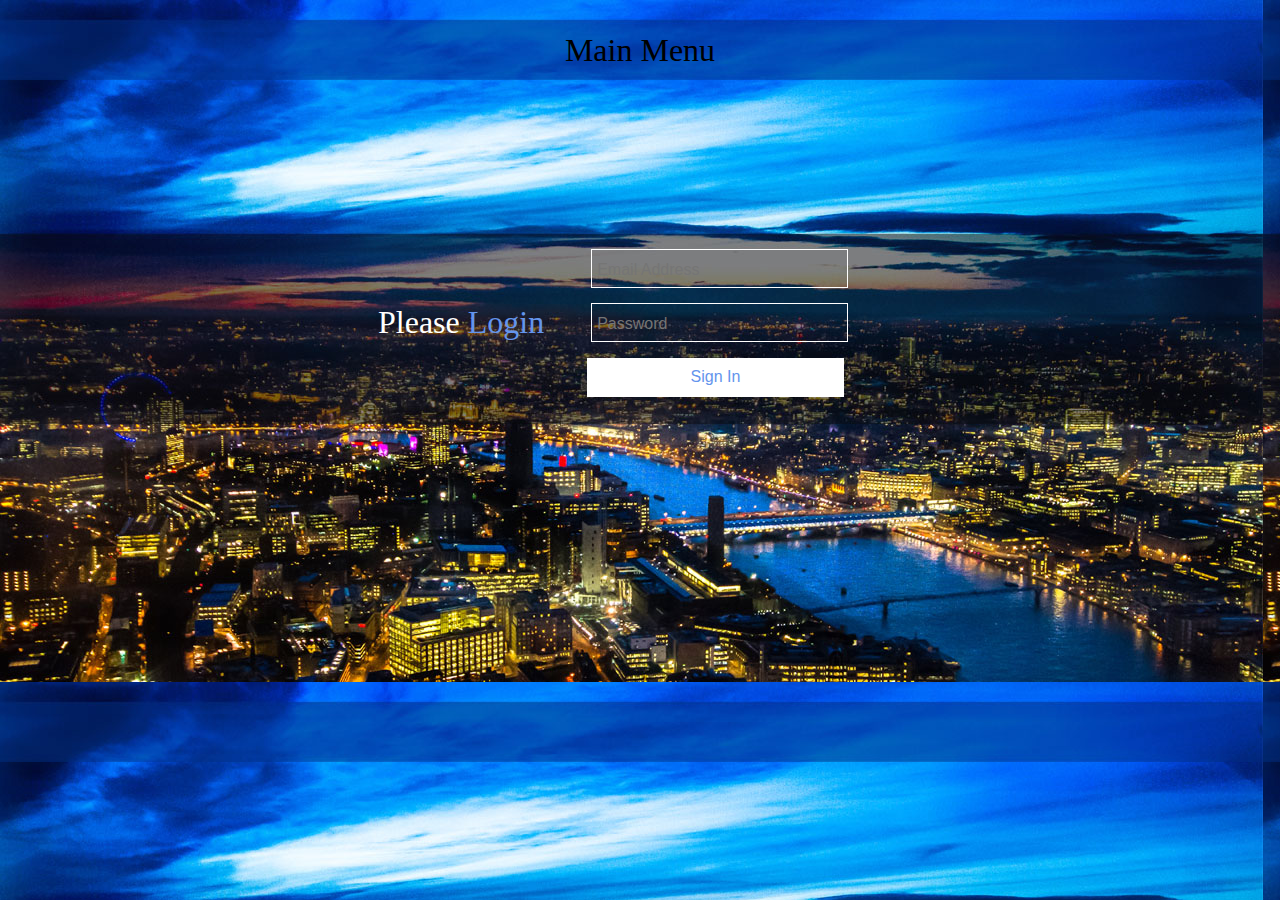
<file: index.html>
<!DOCTYPE html>
<html>
<head>
<link rel="shortcut icon" href="images/favicon.png"/>
<meta name=viewport content="width=device-width, initial-scale=1">
</head>
<body id="loginbg" style="background:url(images/Loginbg.png);">
<style>
.butmain{border: solid 1px;
padding: 10px 0 10px 0;
width: 100%; text-align:center;-webkit-border-radius: 5px;
-moz-border-radius: 5px;
border-radius: 5px;margin: 10px 0 10px 0;-webkit-box-shadow: 0px 0px 5px 0px rgba(50, 50, 50, 0.75);
-moz-box-shadow:    0px 0px 5px 0px rgba(50, 50, 50, 0.75);
box-shadow:         0px 0px 5px 0px rgba(50, 50, 50, 0.75);}
.butmain a{padding: 10px 40% 10px 39%;font-family: sans-serif;
text-transform: uppercase; color:#333333;}
.butmain:hover{ background:gainsboro;-webkit-box-shadow: 0px 0px 8px 0px rgba(0, 0, 0, 0.66);
-moz-box-shadow:    0px 0px 8px 0px rgba(0, 0, 0, 0.66);
box-shadow:         0px 0px 8px 0px rgba(0, 0, 0, 0.66);}

#label[accesskey]:after { font-size:30px !important; padding:0 0 5px 0;}
.keytips{ display:none;}
label[accesskey]:after {
  content: " [" attr(accesskey) "]";
  text-transform: uppercase;
  color: #fff;
  font-size: x-large;
  border:solid 1px; color:#000;
  background-color:#FF0000;
}
.mainboldstuff{text-align:center; font-size:xx-large; color:#000;}
</style>
<p class="mainboldstuff">Main Menu<br>
<b id='boldStuff'></b> </p>
<div id="loginmain" style=" display:block;height: 275px;margin: 150px auto; width:620px;">
<p style="margin: 85px 0 0 48px;float: left;font-size: xx-large; color:#FFFFFF;">Please <spn style="color: cornflowerblue;">Login</spn></p> 
<div id="login" style="display:block;width: 400px;height: 250px;margin: 25px 0 0 210px;"> 
                    <input style="margin: 30px 0 0 47px;padding: 11px 0 8px 5px;width: 250px;background: transparent;border: solid 1px;color: white;font-size: medium;" accesskey="E" type="email" id="UserEmail" placeholder="Email Address" />
                    <label id="label" class="keytips" for="Email" accesskey="E" style="float:right;padding: 30px 51px 0 0;"></label>
                    <input style="margin: 15px 0 0 47px;padding: 11px 0 8px 5px;width: 250px;background: transparent;border: solid 1px;color: white;font-size: medium;" accesskey="P" type="password"  id="Password" placeholder="Password" />
                    <label id="label" class="keytips" for="Password" accesskey="P" style="float:right;padding: 17px 51px 0 0;"></label><br>
                    <label id="label" class="keytips" for="login" accesskey="S" style="float:right;padding: 17px 51px 0 0;"></label>
                    <button onclick="logIn()" style="float: none;margin: 16px 0 0 47px;width: 257px;padding: 10px 0 11px 0;border: 0;color: cornflowerblue;background: #fff;font-size: medium;" accesskey="S" />Sign In</button>
</div></div>
<div id="accessme" style="display:none"> 
<hr>
<h2 style="text-align: center;font-family: sans-serif; font-weight:600;">Controller</h2>
<div class="butmain"><a href="0viewrecords.html" target="_blank">Despatch</a><br></div>
<div class="butmain"><a href="1viewcompletedrecords.html" target="_blank">Allocated</a><br></div>
<div class="butmain"><a href="5viewdriverslive_withmap.html" target="_blank">LIVE DRIVERS with MAP</a><br></div><br><hr>
<h2 style="text-align: center;font-family: sans-serif; font-weight:600;">Manager</h2>
<div class="butmain"><a href="3viewclosedjobs.html" target="_blank">CLOSED JOBS</a><br></div>
<div class="butmain"><a href="4viewmanageraudit_withmap.html" target="_blank">Manager AUDIT with MAP</a><br></div>
<div class="butmain"><a href="6viewdriverTrail.html" target="_blank">Driver Trail</a><br></div>
<div class="butmain"><a href="7ploteditor.html" target="_blank">Plot Editor</a><br></div>
</div>
<script src='lib/shred.bundle.js' type='text/javascript'></script>
<script src='lib/swagger.js' type='text/javascript'></script>
<script src='lib/sdk-init.js' type='text/javascript'></script>
<script>
window.app = {};
document.addEventListener('apiReady', checkSession, true);//dreamfactory
function checkSession() {
iky();
    window.df.apis.user.getSession({"body":{}}, function (response) {
      //hide login div  
      // existing session found, assign session token
      // to be used for the session duration
      if(response.session_id==""){logIn();}else
      {
        var session = new ApiKeyAuthorization("X-Dreamfactory-Session-Token",
            response.session_id, 'header');
            sessionStorage.setItem("dfsess", JSON.stringigy(response.session_id));
            sessionStorage.setItem("dfuser", JSON.stringigy(response.email));
            sessionStorage.setItem("dfoffice", JSON.stringigy(response.last_name));
        window.authorizations.add("X-DreamFactory-Session-Token", session);
	document.getElementById("login").style.display="none";
	document.getElementById("loginmain").style.display="none";
	document.getElementById("loginbg").style.cssText="";
	document.getElementById("accessme").style.display="";
	document.getElementById('boldStuff').innerHTML = userid+"_"+officename;
	alert("Welcome back");
	runApp();}
    }, function (response) {
        // no valid session, try to log in
        logIn();
    });
    
    
}
function logIn() {

    var email = document.getElementById('UserEmail').value;
    var pw = document.getElementById('Password').value;
    if (!email || !pw) {
       // alert("You must enter your email address and password to continue.");
        return;
    }
    var body = {
        "email":email,
        "password":pw
    };
        window.df.user.login({"body":body}, function (response) {
        // assign session token to be used for the session duration , THIS IS OUR API I HAVE CHANGED IT
        var session = new ApiKeyAuthorization("X-Dreamfactory-Session-Token",
            response.session_id, 'header');
        sessionStorage.setItem("dfsess", JSON.stringify(response.session_id));
        sessionStorage.setItem("dfuser", JSON.stringify(response.email));
        sessionStorage.setItem("dfoffice", JSON.stringify(response.last_name));
        window.authorizations.add("X-DreamFactory-Session-Token", session);
        userid=response.email;
		officename=response.last_name;
	document.getElementById("login").style.display="none";
		document.getElementById("loginmain").style.display="none";
	document.getElementById("loginbg").style.cssText="";
	document.getElementById("accessme").style.display="";
	
	alert("Welcome you are now logged in");
	document.getElementById('boldStuff').innerHTML = userid+"_"+officename;
	
    }, function (response) {
        alert("Error getting session");
    });
}
</script>
    <script>
function iky(){

document.onkeyup = function (event) {
   if(event.keyCode==18){ 
   var boxes = document.querySelectorAll('.keytips');
for(var x=0; x<boxes.length; x++)
{
  
  boxes[x].style.display= "none";
 
  }
  console.log("up");
   }
}

  document.onkeydown = function (event) {
   if(event.keyCode==18){ 
   
    var boxes = document.querySelectorAll('.keytips');
  for(var x=0; x<boxes.length; x++)
  {
    boxes[x].style.display= "block";
  }
  console.log("down");
   }

   }

}
</script>
</body>
</html>
</file>
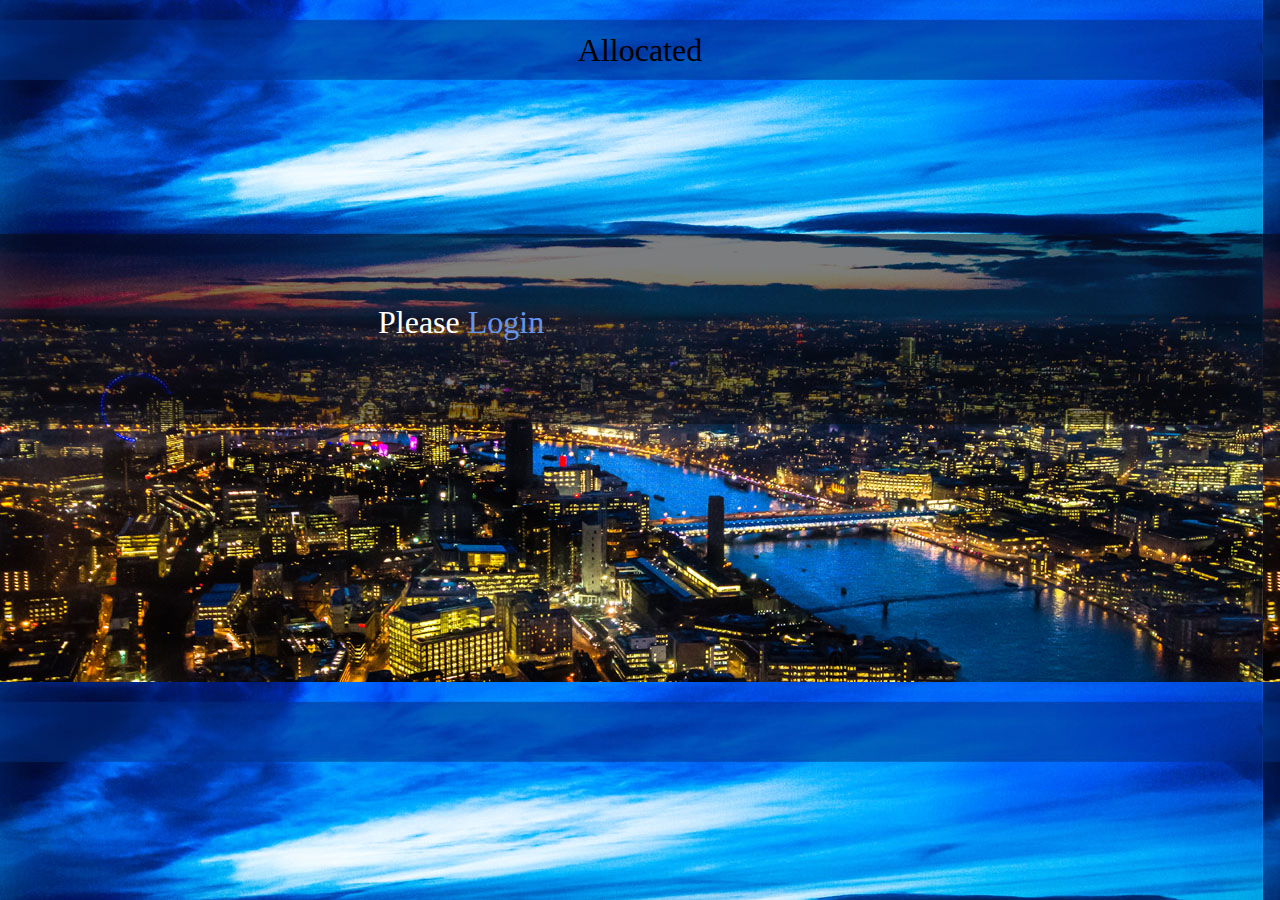
<file: 1viewcompletedrecords.html>
<!DOCTYPE html>
<html>
<head>
<meta http-equiv="Content-Type" content="text/html;charset=UTF-8"/>
<link rel="shortcut icon" href="images/favicon.png"/>
<meta name="viewport" content="width=device-width, initial-scale=1.0, maximum-scale=1.0, user-scalable=no">
<style>
@media screen and (max-width:400px){
#login{margin: 25px 0 0 -24px !important;width:300px !important;}
#loginmain{width:300px !important;}
}
#jobinfo{border: solid 1px;color: gray;height:auto;clear: right;padding: 10px;margin:10px 0 10px 0;}
.dv1{float: left;width: 35%;color: #333333;}
.dv2{float: left;width: 41%;color: #333333;}
.dv3{color: #333333;}
</style>
</head>
<body id="loginbg" style="background-image:url(images/Loginbg.png);">
<p style="text-align:center; font-size:xx-large; color:#000;">Allocated<br>
<b id='boldStuff'></b> </p> 
<div id="loginmain" style=" display:block;height: 275px;margin: 150px auto; width:620px;">
<p style="margin: 85px 0 0 48px;float: left;font-size: xx-large; color:#FFFFFF;">Please <spn style="color: cornflowerblue;">Login</spn></p> 
<div id="login" style="display:none;width: 400px;height: 250px;margin: 25px 0 0 210px;"> 
                    <input style="margin: 30px 0 0 47px;padding: 11px 0 8px 5px;width: 250px;background: transparent;border: solid 1px;color: white;font-size: medium;" accesskey="E" type="email" id="UserEmail" placeholder="Email Address" />
                    <label id="label" class="keytips" for="Email" accesskey="E" style="float:right;padding: 30px 51px 0 0;"></label>
                    <input style="margin: 15px 0 0 47px;padding: 11px 0 8px 5px;width: 250px;background: transparent;border: solid 1px;color: white;font-size: medium;" accesskey="P" type="password"  id="Password" placeholder="Password" />
                    <label id="label" class="keytips" for="Password" accesskey="P" style="float:right;padding: 17px 51px 0 0;"></label><br>
                    <label id="label" class="keytips" for="login" accesskey="S" style="float:right;padding: 17px 51px 0 0;"></label>
                    <button onclick="logIn()" style="float: none;margin: 16px 0 0 47px;width: 257px;padding: 10px 0 11px 0;border: 0;color: cornflowerblue;background: #fff;font-size: medium;" accesskey="S" />Sign In</button>


  </div></div>
<div id="quemain" style="display:none;">
<div id="networkconnectivity"></div>
<div id="que" style="height: 100%;border: solid 1px; color:darkgray;padding: 10px 0 10px 9px;width: 99%;"></div>
<div id="jobinfo" style="display: none;">
<div class="dv1">
<b>Account: </b><label id="accountinfo"></label><br><br>
<b>Via: </b><label id="viainfo"></label><br><br>
<b>Booking No: </b><label id="bookinfo"></label>
</div>
<div class="dv2">
<b>Comment: </b><label id="comtinfo"></label><br><br><br><br>
<b style="margin-right: 10px;">Customer:</b><label id="custinfo"></label>
<b style="margin-right: 10px;">Driver:</b><label id="drvinfo"></label>
<b style="margin-right: 10px;">Booked by:</b><label id="bkedbyinfo"></label>
</div>
<div class="dv3">
<b>Order No: </b><label id="ordinfo"></label><br><br>
<b>Telephone No: </b><label id="telnoinfo"></label><br><br>
<b>Flight No: </b><label id="flightnoinfo"></label>
</div>
</div>
<label for="revertjob" class="keytips" accesskey="R" style="float: left;padding: 12px 0px 0px;"></label>
<button onclick="revertjob()" accesskey="R" class="ColVis_Button ColVis_MasterButton" style="float: right;margin: 10px 2px 10px 0; width: 96.7%;">Revert Job</button>
</div>
<!--<div id="socket-comm">
<div class="userContainer">
<div id="users"></div>
</div>
<div class="conversationContainer">
<input type="text" id="data" />
<input type="button" id="dataSend" value="send" />
<div class="conversation" id="conversation"></div>
</div></div>-->
<!--<div class="DTTT_container"><a class="DTTT_button DTTT_button_text DTTT_disabled" id='dispatch' onclick="despatchme()"><span>Job Dispatch</span></a><a class="DTTT_button DTTT_button_text DTTT_disabled" id='new'><span>New</span></a><a class="DTTT_button DTTT_button_text DTTT_disabled"><span>Edit</span></a><a class="DTTT_button DTTT_button_text DTTT_disabled"><span>Delete</span></a></div>-->
<table id="example" class="display" cellspacing="0" width="100%"></table>
<script type="text/javascript" language="javascript" src="jquery-1.11.1.min.js"></script>
<script type="text/javascript" language="javascript" src="jquery.dataTables.js"></script>
<script src='lib/shred.bundle.js' type='text/javascript'></script>
<script src='lib/swagger.js' type='text/javascript'></script>
<script src='lib/sdk-init.js' type='text/javascript'></script>
<script src='dataTables.colReorder.js' type='text/javascript'></script>
<script src='dataTables.colVis.js' type='text/javascript'></script>
<script src='dataTables.tableTools.js' type='text/javascript'></script>
<script src='app1.js' type='text/javascript'></script>
<script src="socket.io.min.js"></script>
<script>
function iky(){

document.onkeyup = function (event) {
   if(event.keyCode==18){ 
   var boxes = document.querySelectorAll('.keytips');
for(var x=0; x<boxes.length; x++)
{
  
  boxes[x].style.display= "none";
 
  }
  console.log("up");
   }
}

  document.onkeydown = function (event) {
   if(event.keyCode==18){ 
   
    var boxes = document.querySelectorAll('.keytips');
  for(var x=0; x<boxes.length; x++)
  {
    boxes[x].style.display= "block";
  }
  console.log("down");
   }

   }

}
</script>
<link rel=stylesheet type="text/css" href=combine.css>
</body>
</html>
</file>
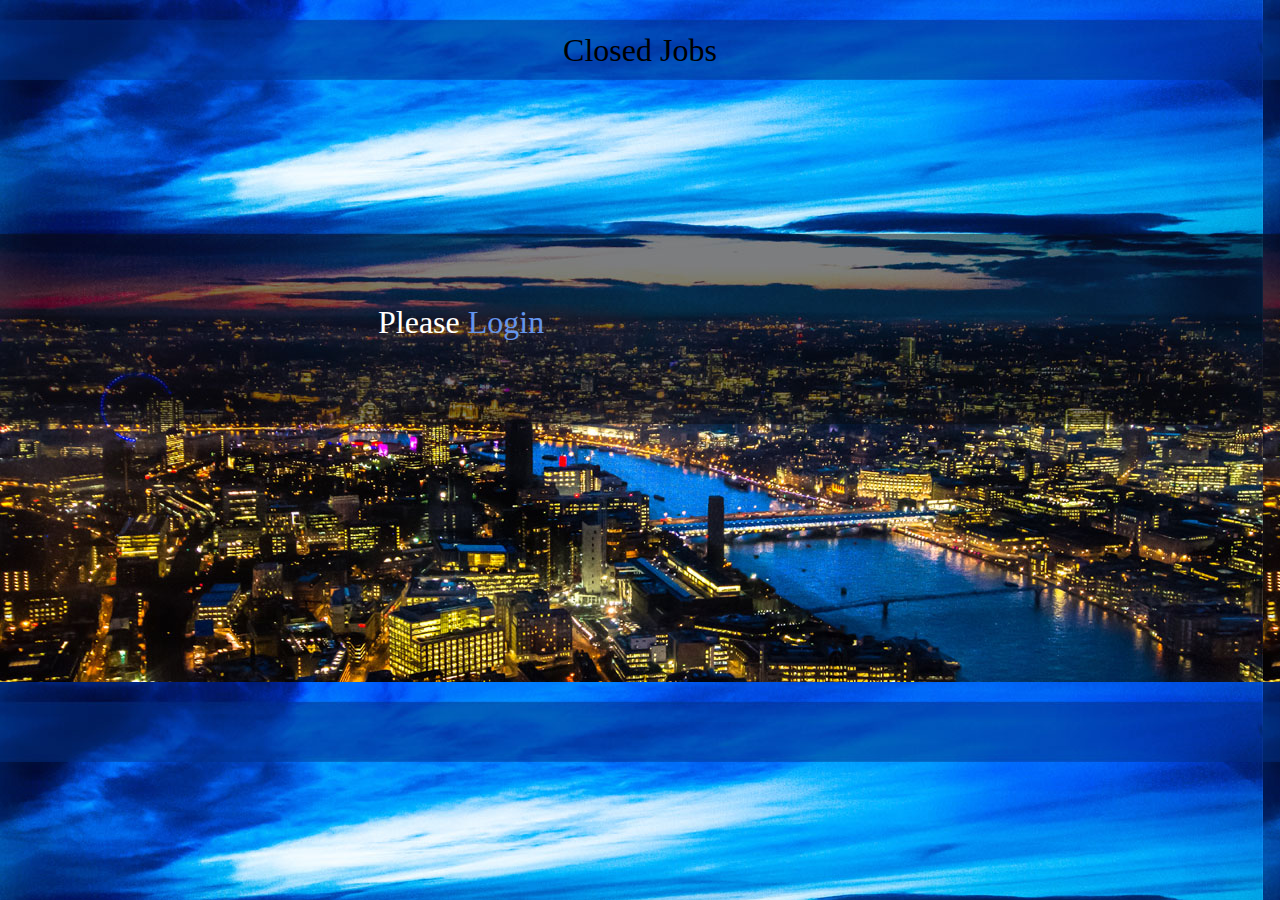
<file: 3viewclosedjobs.html>
<!DOCTYPE html>
<html>
<head>
<meta http-equiv="Content-Type" content="text/html;charset=UTF-8"/>
<link rel="shortcut icon" href="images/favicon.png"/>
<meta name="viewport" content="width=device-width, initial-scale=1.0, maximum-scale=1.0, user-scalable=no">
<style>@media screen and (max-width:400px){
#login{margin: 25px 0 0 -24px !important;width:300px !important;}
#loginmain{width:300px !important;}
}
#jobinfo{border: solid 1px;color: gray;height:auto;clear: right;padding: 10px;margin:10px 0 10px 0;}
.dv1{float: left;width: 35%;color: #333333;}
.dv2{float: left;width: 41%;color: #333333;}
.dv3{color: #333333;}
</style>
</head>
<body id="loginbg" style="background-image:url(images/Loginbg.png);">
<p style="text-align:center; font-size:xx-large; color:#000;">Closed Jobs<br>
<b id='boldStuff'></b> </p> 
<div id="loginmain" style=" display:block;height: 275px;margin: 150px auto; width:620px;">
<p style="margin: 85px 0 0 48px;float: left;font-size: xx-large; color:#FFFFFF;">Please <spn style="color: cornflowerblue;">Login</spn></p> 
<div id="login" style="display:none;width: 400px;height: 250px;margin: 25px 0 0 210px;"">  
                    <input style="margin: 30px 0 0 47px;padding: 11px 0 8px 5px;width: 250px;background: transparent;border: solid 1px;color: white;font-size: medium;" accesskey="E" type="email" id="UserEmail" placeholder="Email Address" />
                    <label id="label" class="keytips" for="Email" accesskey="E" style="float:right;padding: 30px 51px 0 0;"></label>
                    <input style="margin: 15px 0 0 47px;padding: 11px 0 8px 5px;width: 250px;background: transparent;border: solid 1px;color: white;font-size: medium;" accesskey="P" type="password"  id="Password" placeholder="Password" />
                    <label id="label" class="keytips" for="Password" accesskey="P" style="float:right;padding: 17px 51px 0 0;"></label><br>
                    <label id="label" class="keytips" for="login" accesskey="S" style="float:right;padding: 17px 51px 0 0;"></label>
                    <button onclick="logIn()" style="float: none;margin: 16px 0 0 47px;width: 257px;padding: 10px 0 11px 0;border: 0;color: cornflowerblue;background: #fff;font-size: medium;" accesskey="S" />Sign In</button>

  </div></div>
<div id="auditmain" style=" display:none;">
<div id="networkconnectivity"></div>
<!--<button onclick="closejob()">Close job</button>-->
<!--<button onclick="ViewAudit()">View Audit</button>-->
<div id="audit"></div>
<hr><br>
</div>
<!--<div id="socket-comm">
<div class="userContainer">
<div id="users"></div>
</div>
<div class="conversationContainer">
<input type="text" id="data" />
<input type="button" id="dataSend" value="send" />
<div class="conversation" id="conversation"></div>
</div>
  </div>-->
<!--  <div class="DTTT_container"><a class="DTTT_button DTTT_button_text DTTT_disabled" id='dispatch' onclick="despatchme()"><span>Job Dispatch</span></a><a class="DTTT_button DTTT_button_text DTTT_disabled" id='new'><span>New</span></a><a class="DTTT_button DTTT_button_text DTTT_disabled"><span>Edit</span></a><a class="DTTT_button DTTT_button_text DTTT_disabled"><span>Delete</span></a></div>
-->  
<div id="jobinfo" style="display: none;">
<div class="dv1">
<b>Account: </b><label id="accountinfo"></label><br><br>
<b>Via: </b><label id="viainfo"></label><br><br>
<b>Booking No: </b><label id="bookinfo"></label>
</div>
<div class="dv2">
<b>Comment: </b><label id="comtinfo"></label><br><br><br><br>
<b style="margin-right: 10px;">Customer:</b><label id="custinfo"></label>
<b style="margin-right: 10px;">Driver:</b><label id="drvinfo"></label>
<b style="margin-right: 10px;">Booked by:</b><label id="bkedbyinfo"></label>
</div>
<div class="dv3">
<b>Order No: </b><label id="ordinfo"></label><br><br>
<b>Telephone No: </b><label id="telnoinfo"></label><br><br>
<b>Flight No: </b><label id="flightnoinfo"></label>
</div>
</div>
<table id="example" class="display" cellspacing="0" width="100%"></table>
<script type="text/javascript" language="javascript" src="jquery-1.11.1.min.js"></script>
<script type="text/javascript" language="javascript" src="jquery.dataTables.js"></script>
<script src='lib/shred.bundle.js' type='text/javascript'></script>
<script src='lib/swagger.js' type='text/javascript'></script>
<script src='lib/sdk-init.js' type='text/javascript'></script>
<script src='dataTables.colReorder.js' type='text/javascript'></script>
<script src='dataTables.colVis.js' type='text/javascript'></script>
<script src='dataTables.tableTools.js' type='text/javascript'></script>
<script src='app3.js' type='text/javascript'></script>
<script src="socket.io.min.js"></script>
<script>
function iky(){

document.onkeyup = function (event) {
   if(event.keyCode==18){ 
   var boxes = document.querySelectorAll('.keytips');
for(var x=0; x<boxes.length; x++)
{
  
  boxes[x].style.display= "none";
 
  }
  console.log("up");
   }
}

  document.onkeydown = function (event) {
   if(event.keyCode==18){ 
   
    var boxes = document.querySelectorAll('.keytips');
  for(var x=0; x<boxes.length; x++)
  {
    boxes[x].style.display= "block";
  }
  console.log("down");
   }

   }

}
</script>
<link rel="stylesheet" type="text/css" href="combine.css">
</body>
</html>
</file>
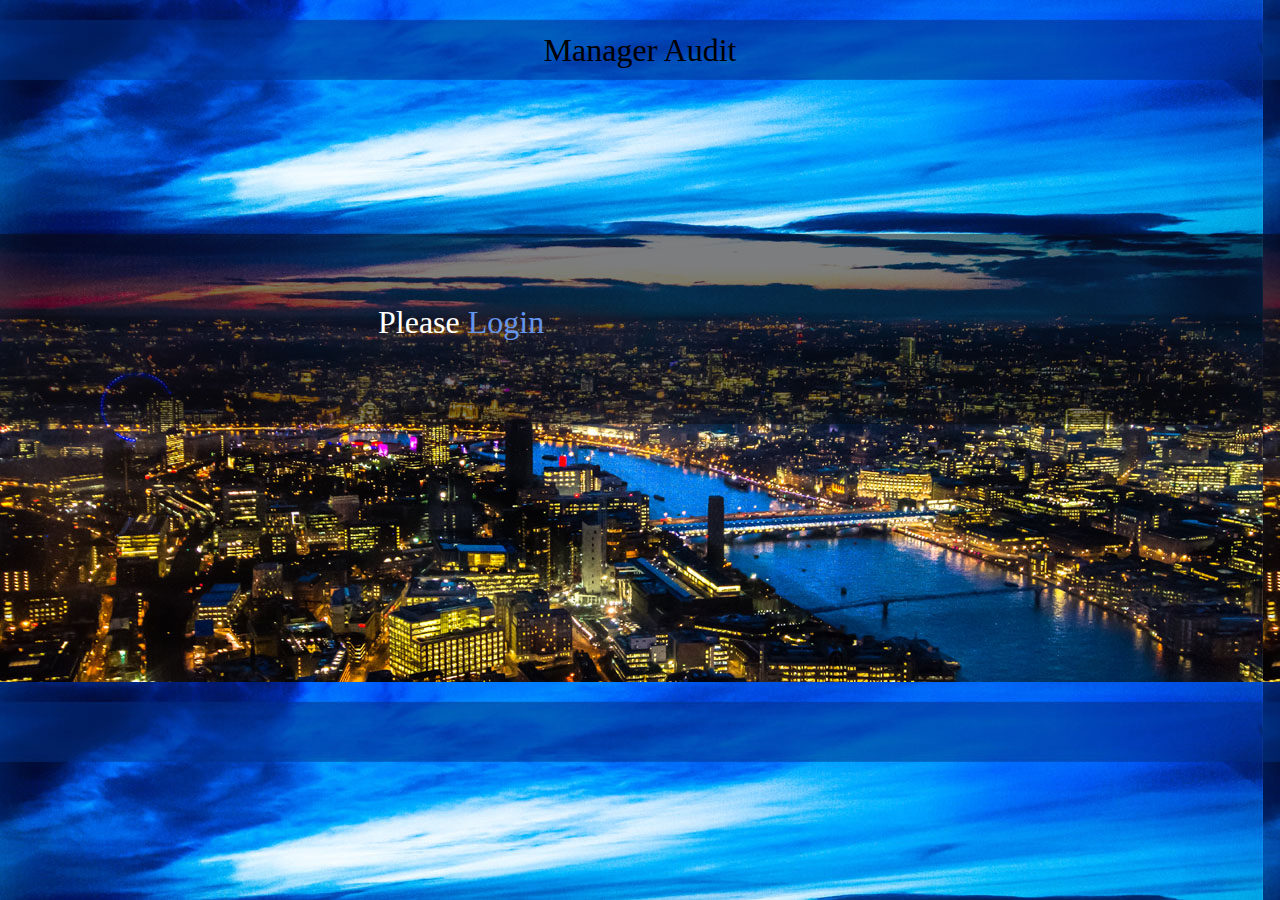
<file: 4viewmanageraudit_withmap.html>
<!DOCTYPE html>
<html>
<head>
    <meta http-equiv="Content-Type" content="text/html;charset=UTF-8"/>
    <meta name="viewport" content="width=device-width, initial-scale=1.0, maximum-scale=1.0, user-scalable=no">
<style>@media screen and (max-width:400px){
#login{margin: 25px 0 0 -24px !important;width:300px !important;}
#loginmain{width:300px !important;}
}</style>
</head>
<body id="loginbg" style="background-image:url(images/Loginbg.png);">
<p style="text-align:center; font-size:xx-large; color:#000;">Manager Audit<br>
<b id='boldStuff'></b> </p> 
<div id="loginmain" style=" display:block;height: 275px;margin: 150px auto; width:620px;">
<p style="margin: 85px 0 0 48px;float: left;font-size: xx-large; color:#FFFFFF;">Please <spn style="color: cornflowerblue;">Login</spn></p>
<div id="login" style="display:none;width: 400px;height: 250px;margin: 25px 0 0 210px;">  
                    <label id="label" for="Email" class="keytips" accesskey="R" style="float:right;padding: 30px 50px 0 0;"></label>
                    <input style="margin: 30px 0 0 47px;padding: 11px 0 8px 5px;width: 250px;background: transparent;border: solid 1px;color: white;font-size: medium;" placeholder="Email Address" type="email" accesskey="R" id="UserEmail" />
                    <input style="margin: 15px 0 0 47px;padding: 11px 0 8px 5px;width: 250px;background: transparent;border: solid 1px;color: white;font-size: medium;" type="password" accesskey="P" id="Password" placeholder="Password" />
                    <label id="label" for="Password" class="keytips" accesskey="P" style="float:right;padding: 15px 53px 0 0;"></label><br>
                    <label id="label" for="login" class="keytips" accesskey="S" style="float:right;padding: 17px 53px 0 0;"></label>
                    <button style="float: none;margin: 16px 0 0 47px;width: 257px;padding: 10px 0 11px 0;border: 0;color: cornflowerblue;background: #fff;font-size: medium;" onclick="logIn()" accesskey="S">Sign In</button>
  </div></div>
<div id="auditmain" style=" display:none;">
<div class="solid" style="border-top:solid 1px; color:#000000;clear: both;margin: 0 0 10px 0;"></div>
<div id="mapdiv" style="width: 600px; height: 400px; float:left;"></div>
<script type="text/javascript" language="javascript" src="leaflet.js">   </script>
<div id="networkconnectivity"></div>
<label for="closejob" class="keytips" accesskey="J" style="float:left;"></label>
<button class="ColVis_Button ColVis_MasterButton" onclick="closejob()" accesskey="J">Close job</button>
<label for="ViewAudit" class="keytips" accesskey="V" style="float:left;"></label>
<button class="ColVis_Button ColVis_MasterButton" onclick="ViewAudit()" accesskey="V">View Audit</button>
<label for="clearAudit" class="keytips" accesskey="A" style="float:left;"></label>
<button class="ColVis_Button ColVis_MasterButton" onclick="clearAudit()" accesskey="A">Clear Audit</button>
<div id="audit"></div>
<div class="solid" style="border-bottom:solid 1px; color:#000000;clear: both;margin: 0 0 20px 0;padding-top: 10px;"></div>
</div>
<!--<div id="socket-comm">
<div class="userContainer">
<div id="users"></div>
</div>
<div class="conversationContainer">
<input type="text" id="data" />
<input type="button" id="dataSend" value="send" />
<div class="conversation" id="conversation"></div>
</div>
</div>-->
<table id="example" class="display" cellspacing="0" width="100%"></table>
<script type="text/javascript" language="javascript" src="jquery-1.11.1.min.js"></script>
<script type="text/javascript" language="javascript" src="jquery.dataTables.js"></script>
<script type="text/javascript" language="javascript" src="leaflet.js">   </script>
<script type="text/javascript" language="javascript" src="oms.min.js">   </script>
<script src='lib/shred.bundle.js' type='text/javascript'></script>
<script src='lib/swagger.js' type='text/javascript'></script>
<script src='lib/sdk-init.js' type='text/javascript'></script>
<script src='dataTables.colReorder.js' type='text/javascript'></script>
<script src='dataTables.colVis.js' type='text/javascript'></script>
<script src='dataTables.tableTools.js' type='text/javascript'></script>
<script src='app4.js' type='text/javascript'></script>
<script src="socket.io.min.js"></script>
<script>
function iky(){

document.onkeyup = function (event) {
   if(event.keyCode==18){ 
   var boxes = document.querySelectorAll('.keytips');
for(var x=0; x<boxes.length; x++)
{
  
  boxes[x].style.display= "none";
 
  }
  console.log("up");
   }
}

  document.onkeydown = function (event) {
   if(event.keyCode==18){ 
   
    var boxes = document.querySelectorAll('.keytips');
  for(var x=0; x<boxes.length; x++)
  {
    boxes[x].style.display= "block";
  }
  console.log("down");
   }

   }

}
</script>
<link rel="stylesheet" type="text/css" href="combine.css">
<link rel="stylesheet" type="text/css" href="leaflet.css">
</body>
</html>
</file>
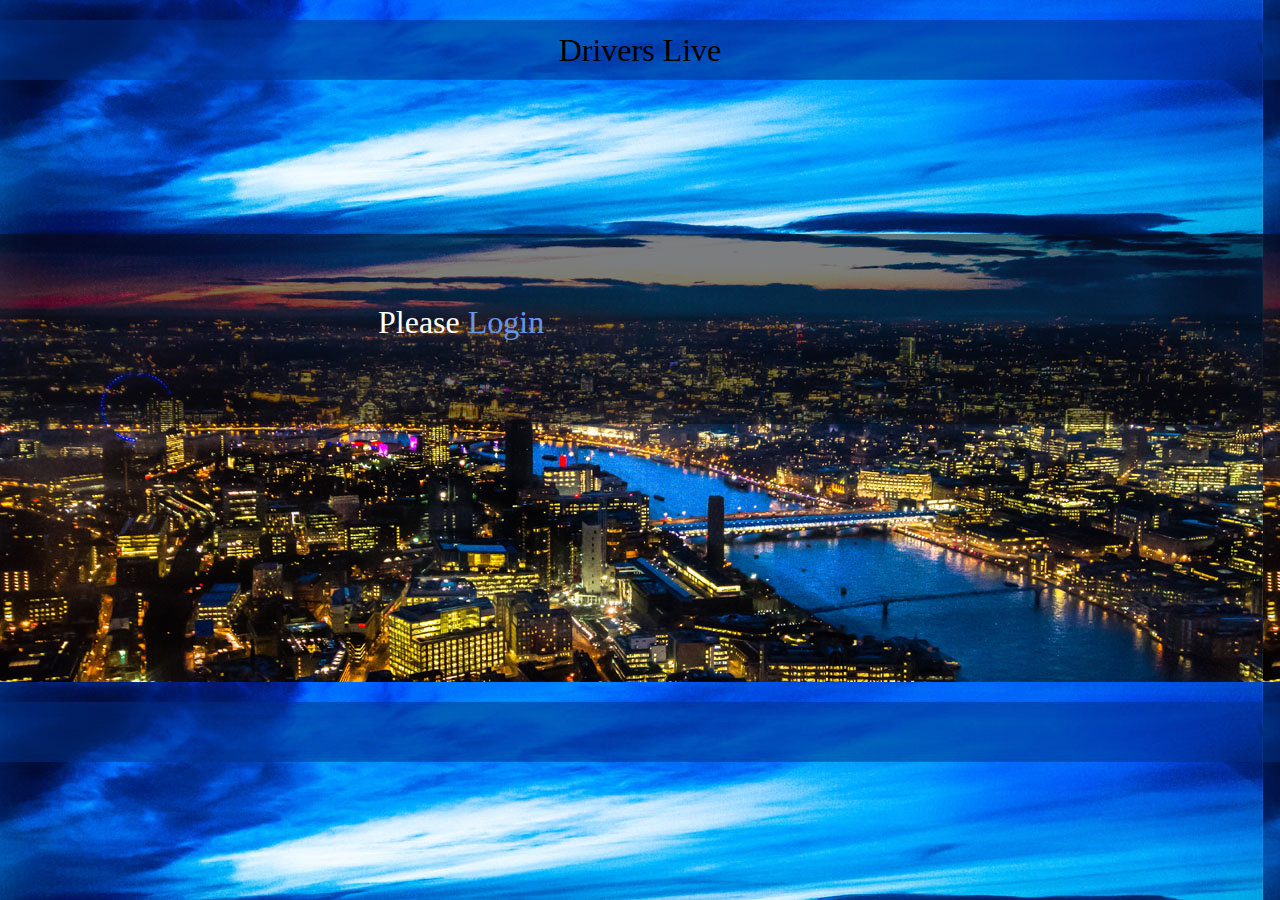
<file: 5viewdriverslive_withmap.html>
<!DOCTYPE html>
<html>
<head>
    <meta http-equiv="Content-Type" content="text/html;charset=UTF-8"/>
    <meta name="viewport" content="width=device-width, initial-scale=1.0, maximum-scale=1.0, user-scalable=no">
<style>
@media screen and (max-width:400px){
#login{margin: 25px 0 0 -24px !important;width:300px !important;}
#loginmain{width:300px !important;}
}</style>
</head>
<body id="loginbg" style="background-image:url(images/Loginbg.png);">
<p style="text-align:center; font-size:xx-large; color:#000;">Drivers Live<br>
<b id='boldStuff'></b> </p> 
<div id="loginmain" style=" display:block;height: 275px;margin: 150px auto; width:620px;">
<p style="margin: 85px 0 0 48px;float: left;font-size: xx-large; color:#FFFFFF;">Please <spn style="color: cornflowerblue;">Login</spn></p> 
<div id="login" style="display:none;width: 400px;height: 250px;margin: 25px 0 0 210px;"> 
                    <input style="margin: 30px 0 0 47px;padding: 11px 0 8px 5px;width: 250px;background: transparent;border: solid 1px;color: white;font-size: medium;" accesskey="E" type="email" id="UserEmail" placeholder="Email Address" />
                    <label id="label" class="keytips" for="Email" accesskey="E" style="float:right;padding: 30px 51px 0 0; display:none;"></label>
                    <input style="margin: 15px 0 0 47px;padding: 11px 0 8px 5px;width: 250px;background: transparent;border: solid 1px;color: white;font-size: medium;" accesskey="P" type="password"  id="Password" placeholder="Password" />
                    <label id="label" class="keytips" for="Password" accesskey="P" style="float:right;padding: 17px 51px 0 0;"></label><br>
                    <label id="label" class="keytips" for="login" accesskey="S" style="float:right;padding: 17px 51px 0 0;"></label>
                    <button onclick="logIn()" style="float: none;margin: 16px 0 0 47px;width: 257px;padding: 10px 0 11px 0;border: 0;color: cornflowerblue;background: #fff;font-size: medium;" accesskey="S" />Sign In</button>


  </div></div>
  <div id="mapdiv" style="width: 100%; height: 520px; display:none;"></div>
<script type="text/javascript" language="javascript" src="leaflet.js"></script>
<script type="text/javascript" language="javascript" src="oms.min.js"></script>
<script type="text/javascript" language="javascript" src="leaflet.js">   </script>
<script src='lib/shred.bundle.js' type='text/javascript'></script>
<script src='lib/swagger.js' type='text/javascript'></script>
<script src='lib/sdk-init.js' type='text/javascript'></script>
<script src='app5.js' type='text/javascript'></script>
<script>
function iky(){

document.onkeyup = function (event) {
   if(event.keyCode==18){ 
   var boxes = document.querySelectorAll('.keytips');
for(var x=0; x<boxes.length; x++)
{
  
  boxes[x].style.display= "none";
 
  }
  console.log("up");
   }
}

  document.onkeydown = function (event) {
   if(event.keyCode==18){ 
   
    var boxes = document.querySelectorAll('.keytips');
  for(var x=0; x<boxes.length; x++)
  {
    boxes[x].style.display= "block";
  }
  console.log("down");
   }

   }

}
</script>
<link rel="stylesheet" type="text/css" href="leaflet.css">
</body>
</html>
</file>
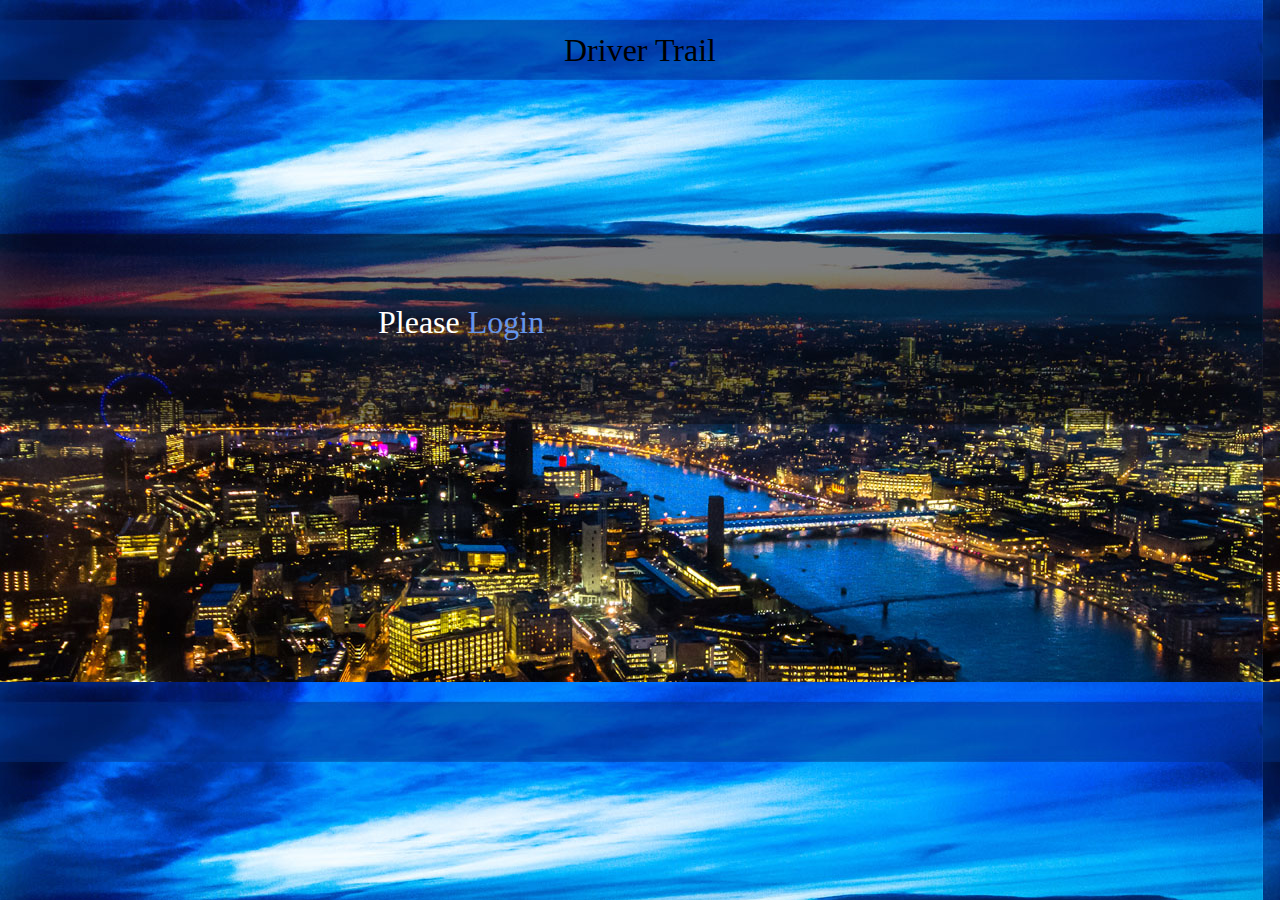
<file: 6viewdriverTrail.html>
<!DOCTYPE html>
<html>
<head>
    <meta http-equiv="Content-Type" content="text/html;charset=UTF-8"/>
    <meta name="viewport" content="width=device-width, initial-scale=1.0, maximum-scale=1.0, user-scalable=no">
       <style>@media screen and (max-width:400px){
#login{margin: 25px 0 0 -24px !important;width:300px !important;}
#loginmain{width:300px !important;}
}</style>
</head>
<body id="loginbg" style="background-image:url(images/Loginbg.png);">
<p style="text-align:center; font-size:xx-large; color:#000;">Driver Trail<br>
<b id='boldStuff'></b> </p> 
<div id="loginmain" style=" display:block;height: 275px;margin: 150px auto; width:620px;">
<p style="margin: 85px 0 0 48px;float: left;font-size: xx-large; color:#FFFFFF;">Please <spn style="color: cornflowerblue;">Login</spn></p> 
<div id="login" style="display:none;width: 400px;height: 250px;margin: 25px 0 0 210px;"> 
                    <input style="margin: 30px 0 0 47px;padding: 11px 0 8px 5px;width: 250px;background: transparent;border: solid 1px;color: white;font-size: medium;" accesskey="E" type="email" id="UserEmail" placeholder="Email Address" />
                    <label id="label" class="keytips" for="Email" accesskey="E" style="float:right;padding: 30px 51px 0 0;"></label>
                    <input style="margin: 15px 0 0 47px;padding: 11px 0 8px 5px;width: 250px;background: transparent;border: solid 1px;color: white;font-size: medium;" accesskey="P" type="password"  id="Password" placeholder="Password" />
                    <label id="label" class="keytips" for="Password" accesskey="P" style="float:right;padding: 17px 51px 0 0;"></label><br>
                    <label id="label" class="keytips" for="login" accesskey="S" style="float:right;padding: 17px 51px 0 0;"></label>
                    <button onclick="logIn()" style="float: none;margin: 16px 0 0 47px;width: 257px;padding: 10px 0 11px 0;border: 0;color: cornflowerblue;background: #fff;font-size: medium;" accesskey="S" />Sign In</button>


  </div></div>
  <div id="mapdiv" style="width: 100%; height: 800px; display:none;"></div>
<script type="text/javascript" language="javascript" src="leaflet.js">   </script>
<script type="text/javascript" language="javascript" src="oms.min.js">   </script>
<script src='lib/shred.bundle.js' type='text/javascript'></script>
<script src='lib/swagger.js' type='text/javascript'></script>
<script src='lib/sdk-init.js' type='text/javascript'></script>
<script src='app6.js' type='text/javascript'></script>
<script>
function iky(){

document.onkeyup = function (event) {
   if(event.keyCode==18){ 
   var boxes = document.querySelectorAll('.keytips');
for(var x=0; x<boxes.length; x++)
{
  
  boxes[x].style.display= "none";
 
  }
  console.log("up");
   }
}

  document.onkeydown = function (event) {
   if(event.keyCode==18){ 
   
    var boxes = document.querySelectorAll('.keytips');
  for(var x=0; x<boxes.length; x++)
  {
    boxes[x].style.display= "block";
  }
  console.log("down");
   }

   }

}
</script>
<link rel="stylesheet" type="text/css" href="leaflet.css">
</body>
</html>
</file>
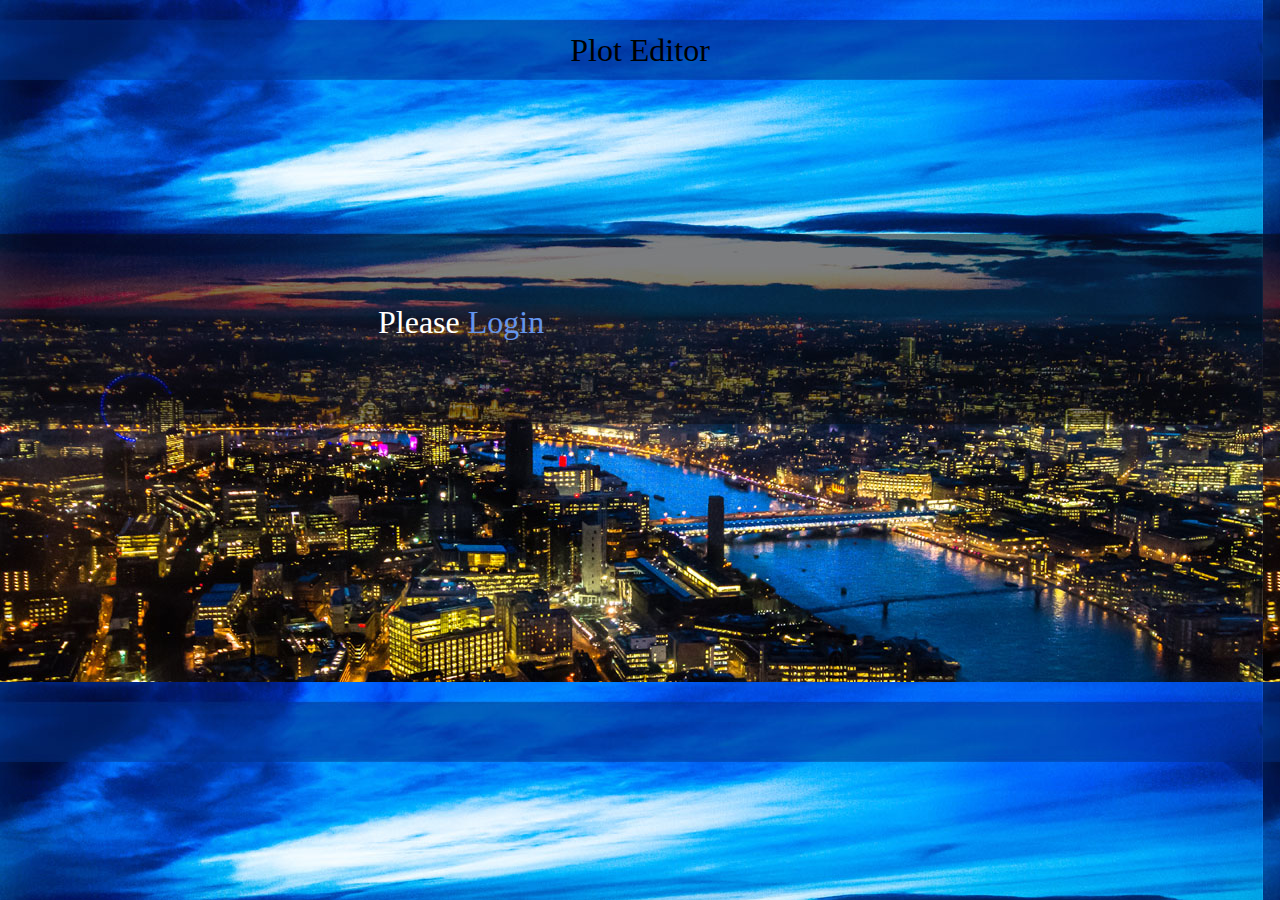
<file: 7ploteditor.html>
<!DOCTYPE html>
<html>
<head>
<meta http-equiv="Content-Type" content="text/html;charset=UTF-8"/>
<meta name=viewport content="width=device-width, initial-scale=1">
<title>Leaflet Draw</title>
<style>@media screen and (max-width:400px){
#login{margin: 25px 0 0 -24px !important;width:300px !important;}
#loginmain{width:300px !important;}}
/* above fold critical path css */
#label[accesskey]:after{font-size:30px !important;padding:0 0 5px 0;}
.keytips{display:none;}
label[accesskey]:after{content:" [" attr(accesskey) "]";text-transform:uppercase;color:#fff;font-size:x-large;border:solid 1px;color:#000;background-color:#FF0000;}
.leaflet-map-pane,
.leaflet-tile,
.leaflet-tile-pane,
.leaflet-tile-container,
.leaflet-overlay-pane,
.leaflet-shadow-pane,
.leaflet-marker-pane,
.leaflet-popup-pane,
.leaflet-layer{position:absolute;left:0;top:0;}
.leaflet-container{overflow:hidden;-ms-touch-action:none;}
.leaflet-tile{-webkit-user-select:none;-moz-user-select:none;user-select:none;-webkit-user-drag:none;}
.leaflet-container img{max-width:none !important;}
.leaflet-tile{filter:inherit;visibility:hidden;}
.leaflet-tile-loaded{visibility:inherit;}
.leaflet-tile-pane{z-index:2;}
.leaflet-objects-pane{z-index:3;}
.leaflet-overlay-pane{z-index:4;}
.leaflet-shadow-pane{z-index:5;}
.leaflet-marker-pane{z-index:6;}
.leaflet-popup-pane{z-index:7;}
.leaflet-control{position:relative;z-index:7;pointer-events:auto;}
.leaflet-top,
.leaflet-bottom{position:absolute;z-index:1000;pointer-events:none;}
.leaflet-top{top:0;}
.leaflet-right{right:0;}
.leaflet-bottom{bottom:0;}
.leaflet-left{left:0;}
.leaflet-control{float:left;clear:both;}
.leaflet-right .leaflet-control{float:right;}
.leaflet-top .leaflet-control{margin-top:10px;}
.leaflet-bottom .leaflet-control{margin-bottom:10px;}
.leaflet-left .leaflet-control{margin-left:10px;}
.leaflet-right .leaflet-control{margin-right:10px;}
.leaflet-fade-anim .leaflet-tile{opacity:0;-webkit-transition:opacity 0.2s linear;-moz-transition:opacity 0.2s linear;-o-transition:opacity 0.2s linear;transition:opacity 0.2s linear;}
.leaflet-fade-anim .leaflet-tile-loaded{opacity:1;}
.leaflet-container{cursor:-webkit-grab;cursor:-moz-grab;}
.leaflet-popup-pane,
.leaflet-control{cursor:auto;}
.leaflet-container{background:#ddd;outline:0;}
.leaflet-container a{color:#0078A8;}
.leaflet-container{font:12px/1.5 "Helvetica Neue", Arial, Helvetica, sans-serif;}
.leaflet-bar{box-shadow:0 1px 5px rgba(0,0,0,0.65);border-radius:4px;}
.leaflet-bar a{background-color:#fff;border-bottom:1px solid #ccc;width:26px;height:26px;line-height:26px;display:block;text-align:center;text-decoration:none;color:black;}
.leaflet-bar a{background-position:50% 50%;background-repeat:no-repeat;display:block;}
.leaflet-bar a:first-child{border-top-left-radius:4px;border-top-right-radius:4px;}
.leaflet-bar a:last-child{border-bottom-left-radius:4px;border-bottom-right-radius:4px;border-bottom:none;}
.leaflet-bar a.leaflet-disabled{cursor:default;background-color:#f4f4f4;color:#bbb;}
.leaflet-touch .leaflet-bar a{width:30px;height:30px;line-height:30px;}
.leaflet-control-zoom-in,
.leaflet-control-zoom-out{font:bold 18px 'Lucida Console', Monaco, monospace;text-indent:1px;}
.leaflet-control-zoom-out{font-size:20px;}
.leaflet-touch .leaflet-control-zoom-in{font-size:22px;}
.leaflet-touch .leaflet-control-zoom-out{font-size:24px;}
.leaflet-container .leaflet-control-attribution{background:#fff;background:rgba(255, 255, 255, 0.7);margin:0;}
.leaflet-control-attribution{padding:0 5px;color:#333;}
.leaflet-control-attribution a{text-decoration:none;}
.leaflet-container .leaflet-control-attribution{font-size:11px;}
.leaflet-touch .leaflet-control-attribution,
.leaflet-touch .leaflet-bar{box-shadow:none;}
.leaflet-touch .leaflet-bar{border:2px solid rgba(0,0,0,0.2);background-clip:padding-box;}
.leaflet-draw-section{position:relative;}
.leaflet-draw-toolbar{margin-top:12px;}
.leaflet-draw-toolbar-top{margin-top:0;}
.leaflet-draw-toolbar a{background-image:url('images/spritesheet.png');background-repeat:no-repeat;}
.leaflet-draw a{display:block;text-align:center;text-decoration:none;}
.leaflet-draw-actions{display:none;list-style:none;margin:0;padding:0;position:absolute;left:26px;top:0;white-space:nowrap;}
.leaflet-touch .leaflet-draw-actions{left:32px;}
.leaflet-draw-toolbar .leaflet-draw-draw-polygon{background-position:-31px -2px;}
.leaflet-touch .leaflet-draw-toolbar .leaflet-draw-draw-polygon{background-position:-29px -1px;}
.leaflet-draw-toolbar .leaflet-draw-edit-edit{background-position:-152px -2px;}
.leaflet-touch .leaflet-draw-toolbar .leaflet-draw-edit-edit{background-position:-150px -1px;}
.leaflet-draw-toolbar .leaflet-draw-edit-remove{background-position:-182px -2px;}
.leaflet-touch .leaflet-draw-toolbar .leaflet-draw-edit-remove{background-position:-180px -1px;}
.leaflet-draw-toolbar .leaflet-draw-edit-edit.leaflet-disabled{background-position:-212px -2px;}
.leaflet-touch .leaflet-draw-toolbar .leaflet-draw-edit-edit.leaflet-disabled{background-position:-210px -1px;}
.leaflet-draw-toolbar .leaflet-draw-edit-remove.leaflet-disabled{background-position:-242px -2px;}
.leaflet-touch .leaflet-draw-toolbar .leaflet-draw-edit-remove.leaflet-disabled{background-position:-240px -2px;}
</style>
</head>
<body id="loginbg" style="background-image:url(images/Loginbg.png);">
<p style="text-align:center; font-size:xx-large; color:#000;">Plot Editor</p> 
	<div id="map" style="position: absolute; top: 0; left: 0; width: 100%; height: 100%; display:none;"></div>
	<div id="dbacc" style=" display:none;position: absolute;
margin-left: 4%;
margin-top: -90px;
border: solid;
padding: 10px;
width: 90%;
color: grey;
background-color: ghostwhite;
opacity: 0.8;">
<label id="label" class="keytips" for="Email" accesskey="E" style="float:right;padding: 30px 51px 0 0;"></label>
        <button style="margin: 0 3% auto 40%;" onclick="saveme()">Save Plots</button>
                <label id="label" class="keytips" for="Email" accesskey="E" style="float:right;padding: 30px 51px 0 0;"></label>
        <button style="" onclick="loadme()">Read Plots</button>
        </div>
        <div id="loginmain" style=" display:block;height: 275px;margin: 150px auto; width:620px;">
<p style="margin: 85px 0 0 48px;float: left;font-size: xx-large; color:#FFFFFF;">Please <spn style="color: cornflowerblue;">Login</spn></p> 
<div id="login" style="display:none;width: 400px;height: 250px;margin: 25px 0 0 210px;"> 
                    <input style="margin: 30px 0 0 47px;padding: 11px 0 8px 5px;width: 250px;background: transparent;border: solid 1px;color: white;font-size: medium;" accesskey="E" type="email" id="UserEmail" placeholder="Email Address" />
                    <label id="label" class="keytips" for="Email" accesskey="E" style="float:right;padding: 30px 51px 0 0;"></label>
                    <input style="margin: 15px 0 0 47px;padding: 11px 0 8px 5px;width: 250px;background: transparent;border: solid 1px;color: white;font-size: medium;" accesskey="P" type="password"  id="Password" placeholder="Password" />
                    <label id="label" class="keytips" for="Password" accesskey="P" style="float:right;padding: 17px 51px 0 0;"></label><br>
                    <label id="label" class="keytips" for="login" accesskey="S" style="float:right;padding: 17px 51px 0 0;"></label>
                    <button onclick="logIn()" style="float: none;margin: 16px 0 0 47px;width: 257px;padding: 10px 0 11px 0;border: 0;color: cornflowerblue;background: #fff;font-size: medium;" accesskey="S" />Sign In</button>


  </div></div>
	<div id='boldStuff'></div>
<script src="leaflet.js"></script>
<script src="leaflet.draw.js"></script>
	<script>
	        function mapme(){
		var osmUrl = 'http://{s}.tile.openstreetmap.org/{z}/{x}/{y}.png',
			osmAttrib = '&copy; <a href="http://openstreetmap.org/copyright">OpenStreetMap</a> contributors',
			osm = L.tileLayer(osmUrl, {maxZoom: 18, attribution: osmAttrib}),
			map = new L.Map('map', {layers: [osm], center: new L.LatLng(51.507351, -0.127758), zoom: 16 });

		var drawnItems = new L.FeatureGroup();
		map.addLayer(drawnItems);

		var drawControl = new L.Control.Draw({
			draw: {
				position: 'topleft',
				polygon: {
					title: 'Draw a polygon!',
					allowIntersection: false,
					drawError: {
						color: '#b00b00',
						 message: '<strong>Oh snap!<strong> you can\'t draw that!',
						timeout: 1000
					},
					shapeOptions: {
						color: 'chocolate'
					},
					showArea: true
				},
				polyline:false,
				circle: false,
				marker:false,
				rectangle:false
			},
			edit: {
				featureGroup: drawnItems
			}
		});
		map.addControl(drawControl);

		map.on('draw:created', function (e) {
			var type = e.layerType,
				layer = e.layer;
				lpop=prompt("Please enter layer name");
				layer.bindPopup(lpop);
				var layerobj={name:lpop,layerd:layer};
				
			if (type === 'marker') {
				layer.bindPopup('A popup!');
			}

			drawnItems.addLayer(layer);
		});
}
function iky(){

document.onkeyup = function (event) {
   if(event.keyCode==18){ 
   var boxes = document.querySelectorAll('.keytips');
for(var x=0; x<boxes.length; x++)
{
  
  boxes[x].style.display= "none";
 
  }
  console.log("up");
   }
}

  document.onkeydown = function (event) {
   if(event.keyCode==18){ 
   
    var boxes = document.querySelectorAll('.keytips');
  for(var x=0; x<boxes.length; x++)
  {
    boxes[x].style.display= "block";
  }
  console.log("down");
   }

   }

}
</script>
<script src='lib/shred.bundle.js' type='text/javascript'></script>
<script src='lib/swagger.js' type='text/javascript'></script>
<script src='lib/sdk-init.js' type='text/javascript'></script>
<script src='app7.js' type='text/javascript'></script>
<link rel="stylesheet" href="leaflet.css" />
</body>
</html>
</file>
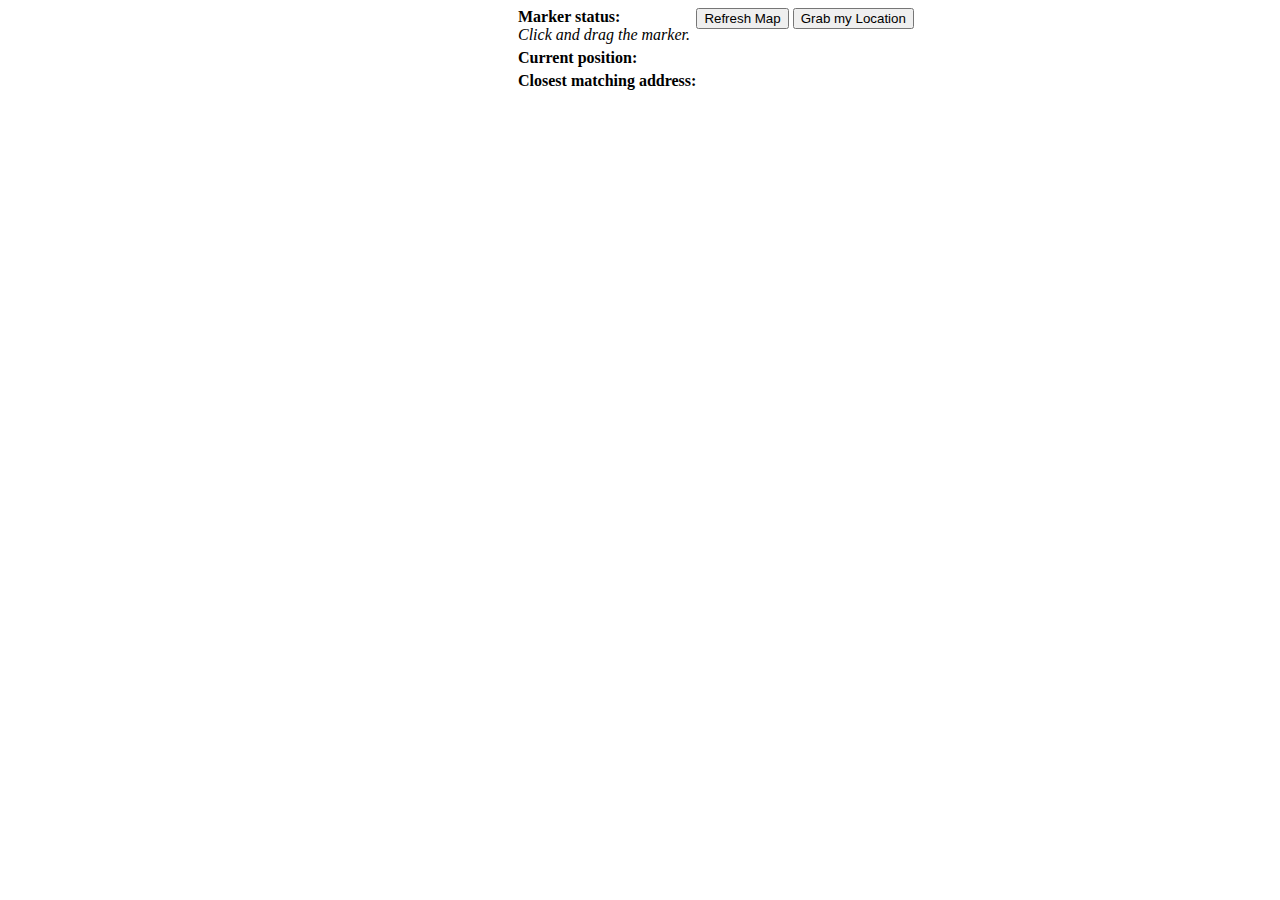
<file: map.html>
<!DOCTYPE html>
<html>
	<head>
		<meta name="viewport" content="width=device-width, initial-scale=1.0, maximum-scale=1.0" />
		<meta http-equiv="Content-Type" content="text/html; charset=UTF-8" />
		<script type="text/javascript" src="http://maps.google.com/maps/api/js?region=GB"></script>
<script type="text/javascript">

//map div needs to have dimension implicitly given else map will not display
// session storage implemented for get location and passed back to bookingpage.html
var latLng,map;mylat=51.5072,mylong=0.1275;
var geocoder = new google.maps.Geocoder();
var postcode,latsess,lonsess;
function transfer()
{
////////////////SESSION LOCAL STORAGE
var sess2save=document.getElementById("address").innerHTML;
var dragmap={address:sess2save,postcode:postcode,lat:latsess,lon:lonsess};

if (typeof(Storage) != "undefined") {
    window.sessionStorage.setItem("ssdragmapfrom",JSON.stringify(dragmap));

} else {
    document.getElementById("result").innerHTML = "Sorry, your browser does not support Web Storage...";
}
window.location.href = "bookingpage.html";
}



function geocodePosition(pos) {
  latsess=pos.k;
  lonsess=pos.B;
  // //https://developers.google.com/maps/documentation/javascript/geocoding
  
  geocoder.geocode({
      latLng: pos
  }, function(responses) {
    if (responses && responses.length > 0) {
      updateMarkerAddress(responses[0].formatted_address);
      postcode=responses[1].address_components[0].long_name; //post code
    } else {
      updateMarkerAddress('Cannot determine address at this location.');
    }
  });
}

function updateMarkerStatus(str) {
  document.getElementById('markerStatus').innerHTML = str;
}

function updateMarkerPosition(latLng) {
  document.getElementById('info').innerHTML = [
    latLng.lat(),
    latLng.lng()
  ].join(', ');
 // latsess=LatLng.lat();
 // lonsess=latLng.lon();
}

function updateMarkerAddress(str) {
  document.getElementById('address').innerHTML = str;
}
 
function initialize() {
  
  if(navigator.geolocation) {
    navigator.geolocation.getCurrentPosition(success); 
  } else{
  error('GeoLocation is not Supported');
}

}

  function success(position)
  {
	latLng = new google.maps.LatLng(position.coords.latitude,position.coords.longitude);
  map = new google.maps.Map(document.getElementById('mapCanvas'), {
    zoom: 18,
    center: latLng,
    mapTypeId: google.maps.MapTypeId.ROADMAP
  });
  var marker = new google.maps.Marker({
    position: latLng,
    title: 'Point A',
    map: map,
    draggable: true
  });
  // Update current position info.
  updateMarkerPosition(latLng);
  geocodePosition(latLng);
  
  // Add dragging event listeners.
  google.maps.event.addListener(marker, 'dragstart', function() {
    updateMarkerAddress('Dragging...');
  });
  
  google.maps.event.addListener(marker, 'drag', function() {
    updateMarkerStatus('Dragging...');
    updateMarkerPosition(marker.getPosition());
  });
  
  google.maps.event.addListener(marker, 'dragend', function() {
    updateMarkerStatus('Drag ended');
    geocodePosition(marker.getPosition());
  });
															
  }

  
   
  


// Onload handler to fire off the app.
//google.maps.event.addDomListener(window, 'load', initialize);
</script>
<script>
function myFunction() {
    location.reload();
}
</script>


</head>

<body onLoad="initialize()">
<style>
  #mapCanvas {
    width: 500px;
    height: 400px;
    float: left;
  }
  #infoPanel {
    float: left;
    margin-left: 10px;
  }
  #infoPanel div {
    margin-bottom: 5px;
  }
  </style>
 <button onclick="myFunction();">Refresh Map</button>
 <div id="mapCanvas"></div>
 <div id="infoPanel">
 <b>Marker status:</b>
 <div id="markerStatus"><i>Click and drag the marker.</i></div>
 <b>Current position:</b>
 <div id="info"></div>
 <b>Closest matching address:</b>
 <div id="address"></div>
  </div>
  <button onclick="transfer();">Grab my Location</button>
 </body>
</html>
</file>
<file: combine.css>
table.dataTable{width:100%;margin:0 auto;clear:both;border-collapse:separate;border-spacing:0;}
table.dataTable thead th,
table.dataTable tfoot th{font-weight:bold;}
table.dataTable thead th,
table.dataTable thead td{padding:10px 18px;border-bottom:1px solid #111111;}
table.dataTable thead th:active,
table.dataTable thead td:active{outline:none;}
table.dataTable tfoot th,
table.dataTable tfoot td{padding:10px 18px 6px 18px;border-top:1px solid #111111;}
table.dataTable thead .sorting_asc,
table.dataTable thead .sorting_desc,
table.dataTable thead .sorting{cursor:pointer;*cursor:hand;}
table.dataTable thead .sorting{background:url("images/sort_both.png") no-repeat center right;}
table.dataTable thead .sorting_asc{background:url("images/sort_asc.png") no-repeat center right;}
table.dataTable thead .sorting_desc{background:url("images/sort_desc.png") no-repeat center right;}
table.dataTable thead .sorting_asc_disabled{background:url("images/sort_asc_disabled.png") no-repeat center right;}
table.dataTable thead .sorting_desc_disabled{background:url("images/sort_desc_disabled.png") no-repeat center right;}
table.dataTable tbody tr{background-color:white;}
table.dataTable tbody tr.selected{background-color:#b0bed9;}
table.dataTable tbody th,
table.dataTable tbody td{padding:8px 10px;}
table.dataTable th.center,
table.dataTable td.center,
table.dataTable td.dataTables_empty{text-align:center;}
table.dataTable th.right,
table.dataTable td.right{text-align:right;}
table.dataTable.row-border tbody th, table.dataTable.row-border tbody td, table.dataTable.display tbody th, table.dataTable.display tbody td{border-top:1px solid #dddddd;}
table.dataTable.row-border tbody tr:first-child th,
table.dataTable.row-border tbody tr:first-child td, table.dataTable.display tbody tr:first-child th,
table.dataTable.display tbody tr:first-child td{border-top:none;}
table.dataTable.cell-border tbody th, table.dataTable.cell-border tbody td{border-top:1px solid #dddddd;border-right:1px solid #dddddd;}
table.dataTable.cell-border tbody tr th:first-child,
table.dataTable.cell-border tbody tr td:first-child{border-left:1px solid #dddddd;}
table.dataTable.cell-border tbody tr:first-child th,
table.dataTable.cell-border tbody tr:first-child td{border-top:none;}
table.dataTable.stripe tbody tr.odd, table.dataTable.display tbody tr.odd{background-color:#f9f9f9;}
table.dataTable.stripe tbody tr.odd.selected, table.dataTable.display tbody tr.odd.selected{background-color:#abb9d3;}
table.dataTable.hover tbody tr:hover,
table.dataTable.hover tbody tr.odd:hover,
table.dataTable.hover tbody tr.even:hover, table.dataTable.display tbody tr:hover,
table.dataTable.display tbody tr.odd:hover,
table.dataTable.display tbody tr.even:hover{background-color:whitesmoke;}
table.dataTable.hover tbody tr:hover.selected,
table.dataTable.hover tbody tr.odd:hover.selected,
table.dataTable.hover tbody tr.even:hover.selected, table.dataTable.display tbody tr:hover.selected,
table.dataTable.display tbody tr.odd:hover.selected,
table.dataTable.display tbody tr.even:hover.selected{background-color:#a9b7d1;}
table.dataTable.order-column tbody tr > .sorting_1,
table.dataTable.order-column tbody tr > .sorting_2,
table.dataTable.order-column tbody tr > .sorting_3, table.dataTable.display tbody tr > .sorting_1,
table.dataTable.display tbody tr > .sorting_2,
table.dataTable.display tbody tr > .sorting_3{background-color:#f9f9f9;}
table.dataTable.order-column tbody tr.selected > .sorting_1,
table.dataTable.order-column tbody tr.selected > .sorting_2,
table.dataTable.order-column tbody tr.selected > .sorting_3, table.dataTable.display tbody tr.selected > .sorting_1,
table.dataTable.display tbody tr.selected > .sorting_2,
table.dataTable.display tbody tr.selected > .sorting_3{background-color:#acbad4;}
table.dataTable.display tbody tr.odd > .sorting_1, table.dataTable.order-column.stripe tbody tr.odd > .sorting_1{background-color:#f1f1f1;}
table.dataTable.display tbody tr.odd > .sorting_2, table.dataTable.order-column.stripe tbody tr.odd > .sorting_2{background-color:#f3f3f3;}
table.dataTable.display tbody tr.odd > .sorting_3, table.dataTable.order-column.stripe tbody tr.odd > .sorting_3{background-color:whitesmoke;}
table.dataTable.display tbody tr.odd.selected > .sorting_1, table.dataTable.order-column.stripe tbody tr.odd.selected > .sorting_1{background-color:#a6b3cd;}
table.dataTable.display tbody tr.odd.selected > .sorting_2, table.dataTable.order-column.stripe tbody tr.odd.selected > .sorting_2{background-color:#a7b5ce;}
table.dataTable.display tbody tr.odd.selected > .sorting_3, table.dataTable.order-column.stripe tbody tr.odd.selected > .sorting_3{background-color:#a9b6d0;}
table.dataTable.display tbody tr.even > .sorting_1, table.dataTable.order-column.stripe tbody tr.even > .sorting_1{background-color:#f9f9f9;}
table.dataTable.display tbody tr.even > .sorting_2, table.dataTable.order-column.stripe tbody tr.even > .sorting_2{background-color:#fbfbfb;}
table.dataTable.display tbody tr.even > .sorting_3, table.dataTable.order-column.stripe tbody tr.even > .sorting_3{background-color:#fdfdfd;}
table.dataTable.display tbody tr.even.selected > .sorting_1, table.dataTable.order-column.stripe tbody tr.even.selected > .sorting_1{background-color:#acbad4;}
table.dataTable.display tbody tr.even.selected > .sorting_2, table.dataTable.order-column.stripe tbody tr.even.selected > .sorting_2{background-color:#adbbd6;}
table.dataTable.display tbody tr.even.selected > .sorting_3, table.dataTable.order-column.stripe tbody tr.even.selected > .sorting_3{background-color:#afbdd8;}
table.dataTable.display tbody tr:hover > .sorting_1,
table.dataTable.display tbody tr.odd:hover > .sorting_1,
table.dataTable.display tbody tr.even:hover > .sorting_1, table.dataTable.order-column.hover tbody tr:hover > .sorting_1,
table.dataTable.order-column.hover tbody tr.odd:hover > .sorting_1,
table.dataTable.order-column.hover tbody tr.even:hover > .sorting_1{background-color:#eaeaea;}
table.dataTable.display tbody tr:hover > .sorting_2,
table.dataTable.display tbody tr.odd:hover > .sorting_2,
table.dataTable.display tbody tr.even:hover > .sorting_2, table.dataTable.order-column.hover tbody tr:hover > .sorting_2,
table.dataTable.order-column.hover tbody tr.odd:hover > .sorting_2,
table.dataTable.order-column.hover tbody tr.even:hover > .sorting_2{background-color:#ebebeb;}
table.dataTable.display tbody tr:hover > .sorting_3,
table.dataTable.display tbody tr.odd:hover > .sorting_3,
table.dataTable.display tbody tr.even:hover > .sorting_3, table.dataTable.order-column.hover tbody tr:hover > .sorting_3,
table.dataTable.order-column.hover tbody tr.odd:hover > .sorting_3,
table.dataTable.order-column.hover tbody tr.even:hover > .sorting_3{background-color:#eeeeee;}
table.dataTable.display tbody tr:hover.selected > .sorting_1,
table.dataTable.display tbody tr.odd:hover.selected > .sorting_1,
table.dataTable.display tbody tr.even:hover.selected > .sorting_1, table.dataTable.order-column.hover tbody tr:hover.selected > .sorting_1,
table.dataTable.order-column.hover tbody tr.odd:hover.selected > .sorting_1,
table.dataTable.order-column.hover tbody tr.even:hover.selected > .sorting_1{background-color:#a1aec7;}
table.dataTable.display tbody tr:hover.selected > .sorting_2,
table.dataTable.display tbody tr.odd:hover.selected > .sorting_2,
table.dataTable.display tbody tr.even:hover.selected > .sorting_2, table.dataTable.order-column.hover tbody tr:hover.selected > .sorting_2,
table.dataTable.order-column.hover tbody tr.odd:hover.selected > .sorting_2,
table.dataTable.order-column.hover tbody tr.even:hover.selected > .sorting_2{background-color:#a2afc8;}
table.dataTable.display tbody tr:hover.selected > .sorting_3,
table.dataTable.display tbody tr.odd:hover.selected > .sorting_3,
table.dataTable.display tbody tr.even:hover.selected > .sorting_3, table.dataTable.order-column.hover tbody tr:hover.selected > .sorting_3,
table.dataTable.order-column.hover tbody tr.odd:hover.selected > .sorting_3,
table.dataTable.order-column.hover tbody tr.even:hover.selected > .sorting_3{background-color:#a4b2cb;}
table.dataTable.no-footer{border-bottom:1px solid #111111;}
table.dataTable,
table.dataTable th,
table.dataTable td{-webkit-box-sizing:content-box;-moz-box-sizing:content-box;box-sizing:content-box;}
.dataTables_wrapper{position:relative;clear:both;*zoom:1;zoom:1;}
.dataTables_wrapper .dataTables_length{float:left;}
.dataTables_wrapper .dataTables_filter{float:right;text-align:right;}
.dataTables_wrapper .dataTables_filter input{margin-left:0.5em;}
.dataTables_wrapper .dataTables_info{clear:both;float:left;padding-top:0.755em;}
.dataTables_wrapper .dataTables_paginate{float:right;text-align:right;padding-top:0.25em;}
.dataTables_wrapper .dataTables_paginate .paginate_button{box-sizing:border-box;display:inline-block;min-width:1.5em;padding:0.5em 1em;margin-left:2px;text-align:center;text-decoration:none !important;cursor:pointer;*cursor:hand;color:#333333 !important;border:1px solid transparent;}
.dataTables_wrapper .dataTables_paginate .paginate_button.current, .dataTables_wrapper .dataTables_paginate .paginate_button.current:hover{color:#333333 !important;border:1px solid #cacaca;background-color:white;background:-webkit-gradient(linear, left top, left bottom, color-stop(0%, white), color-stop(100%, gainsboro));background:-webkit-linear-gradient(top, white 0%, gainsboro 100%);background:-moz-linear-gradient(top, white 0%, gainsboro 100%);background:-ms-linear-gradient(top, white 0%, gainsboro 100%);background:-o-linear-gradient(top, white 0%, gainsboro 100%);background:linear-gradient(to bottom, white 0%, gainsboro 100%);}
.dataTables_wrapper .dataTables_paginate .paginate_button.disabled, .dataTables_wrapper .dataTables_paginate .paginate_button.disabled:hover, .dataTables_wrapper .dataTables_paginate .paginate_button.disabled:active{cursor:default;color:#666 !important;border:1px solid transparent;background:transparent;box-shadow:none;}
.dataTables_wrapper .dataTables_paginate .paginate_button:hover{color:white !important;border:1px solid #111111;background-color:#585858;background:-webkit-gradient(linear, left top, left bottom, color-stop(0%, #585858), color-stop(100%, #111111));background:-webkit-linear-gradient(top, #585858 0%, #111111 100%);background:-moz-linear-gradient(top, #585858 0%, #111111 100%);background:-ms-linear-gradient(top, #585858 0%, #111111 100%);background:-o-linear-gradient(top, #585858 0%, #111111 100%);background:linear-gradient(to bottom, #585858 0%, #111111 100%);}
.dataTables_wrapper .dataTables_paginate .paginate_button:active{outline:none;background-color:#2b2b2b;background:-webkit-gradient(linear, left top, left bottom, color-stop(0%, #2b2b2b), color-stop(100%, #0c0c0c));background:-webkit-linear-gradient(top, #2b2b2b 0%, #0c0c0c 100%);background:-moz-linear-gradient(top, #2b2b2b 0%, #0c0c0c 100%);background:-ms-linear-gradient(top, #2b2b2b 0%, #0c0c0c 100%);background:-o-linear-gradient(top, #2b2b2b 0%, #0c0c0c 100%);background:linear-gradient(to bottom, #2b2b2b 0%, #0c0c0c 100%);box-shadow:inset 0 0 3px #111;}
.dataTables_wrapper .dataTables_processing{position:absolute;top:50%;left:50%;width:100%;height:40px;margin-left:-50%;margin-top:-25px;padding-top:20px;text-align:center;font-size:1.2em;background-color:white;background:-webkit-gradient(linear, left top, right top, color-stop(0%, rgba(255, 255, 255, 0)), color-stop(25%, rgba(255, 255, 255, 0.9)), color-stop(75%, rgba(255, 255, 255, 0.9)), color-stop(100%, rgba(255, 255, 255, 0)));background:-webkit-linear-gradient(left, rgba(255, 255, 255, 0) 0%, rgba(255, 255, 255, 0.9) 25%, rgba(255, 255, 255, 0.9) 75%, rgba(255, 255, 255, 0) 100%);background:-moz-linear-gradient(left, rgba(255, 255, 255, 0) 0%, rgba(255, 255, 255, 0.9) 25%, rgba(255, 255, 255, 0.9) 75%, rgba(255, 255, 255, 0) 100%);background:-ms-linear-gradient(left, rgba(255, 255, 255, 0) 0%, rgba(255, 255, 255, 0.9) 25%, rgba(255, 255, 255, 0.9) 75%, rgba(255, 255, 255, 0) 100%);background:-o-linear-gradient(left, rgba(255, 255, 255, 0) 0%, rgba(255, 255, 255, 0.9) 25%, rgba(255, 255, 255, 0.9) 75%, rgba(255, 255, 255, 0) 100%);background:linear-gradient(to right, rgba(255, 255, 255, 0) 0%, rgba(255, 255, 255, 0.9) 25%, rgba(255, 255, 255, 0.9) 75%, rgba(255, 255, 255, 0) 100%);}
.dataTables_wrapper .dataTables_length,
.dataTables_wrapper .dataTables_filter,
.dataTables_wrapper .dataTables_info,
.dataTables_wrapper .dataTables_processing,
.dataTables_wrapper .dataTables_paginate{color:#333333;}
.dataTables_wrapper .dataTables_scroll{clear:both;}
.dataTables_wrapper .dataTables_scroll div.dataTables_scrollBody{*margin-top:-1px;-webkit-overflow-scrolling:touch;}
.dataTables_wrapper .dataTables_scroll div.dataTables_scrollBody th > div.dataTables_sizing,
.dataTables_wrapper .dataTables_scroll div.dataTables_scrollBody td > div.dataTables_sizing{height:0;overflow:hidden;margin:0 !important;padding:0 !important;}
.dataTables_wrapper.no-footer .dataTables_scrollBody{border-bottom:1px solid #111111;}
.dataTables_wrapper.no-footer div.dataTables_scrollHead table,
.dataTables_wrapper.no-footer div.dataTables_scrollBody table{border-bottom:none;}
.dataTables_wrapper:after{visibility:hidden;display:block;content:"";clear:both;height:0;}
@media screen and (max-width:767px){.dataTables_wrapper .dataTables_info,
.dataTables_wrapper .dataTables_paginate{float:none;text-align:center;}
.dataTables_wrapper .dataTables_paginate{margin-top:0.5em;}
}
@media screen and (max-width:640px){.dataTables_wrapper .dataTables_length,
.dataTables_wrapper .dataTables_filter{float:none;text-align:center;}
.dataTables_wrapper .dataTables_filter{margin-top:0.5em;}
}
table.DTCR_clonedTable{background-color:rgba(255, 255, 255, 0.7);z-index:202;}
div.DTCR_pointer{width:1px;background-color:#0259C4;z-index:201;}
#audit{overflow:auto;position:absolute;height:50%;width:50%;margin:40px 0 0 615px;}
#label[accesskey]:after{font-size:30px !important;padding:0 0 5px 0;}
.keytips{display:none;}
label[accesskey]:after{content:" [" attr(accesskey) "]";text-transform:uppercase;color:#fff;font-size:x-large;border:solid 1px;color:#000;background-color:#FF0000;}
.idv{border:solid 1px;margin:5px 0 5px 0;padding:0 0 0 7px;font-weight:bold;background-color:#ccc;-webkit-border-radius:4px;-moz-border-radius:4px;border-radius:4px;}
#queborder:hover{-webkit-box-shadow:0px 1px 14px 0px rgba(50, 50, 50, 0.48);-moz-box-shadow:0px 1px 14px 0px rgba(50, 50, 50, 0.48);box-shadow:0px 1px 14px 0px rgba(50, 50, 50, 0.48);}
#queborder{float:left;margin:5px 11px 5px 10px;border:solid;color:gray;padding:0 10px 0 10px;-webkit-border-radius:5px;-moz-border-radius:5px;border-radius:5px;}
#tdrvclr,#tdrveng{border:solid;width:99.4%;margin:10px 0 10px 0;padding:10px 0 10px 0;display:none;}
.lonwat,.engaged{font-family:sans-serif;font-size:18px;color:#333333;}
#menumain{float:right;margin:5px 0 8px 0;border-bottom:solid 1px;color:gray;padding:0 0 9px 0;}
#example_filter{height:26px;padding:1px 2px 1px 2px;margin:1px 4px 0 0;-webkit-box-shadow:1px 1px 4px #999;border-radius:2px;border:solid 1px;color:rgb(172, 172, 172);}
#example_length{height:30px;-webkit-box-shadow:1px 1px 3px #999;border-radius:2px;padding:5px 5px 0 5px;}
#LoginBackgroundPopup{display:none;position:fixed;height:100%;width:100%;top:0;left:0;background:#000000;border:1px solid #cecece;z-index:1;}
#popupLogin{display:none;position:fixed;margin:-12px 0px 0 10px;height:93.5%;width:96.5%;left:0 !important;background:#FFFFFF;border:2px solid #cecece;z-index:2;padding:10px;font-size:13px;overflow:scroll;}
#LoginBackgroundPopupedit{display:none;position:fixed;height:100%;width:100%;top:0;left:0;background:#000000;border:1px solid #cecece;z-index:1;}
#popupLoginedit{display:none;position:fixed;margin:-12px 0px 0 10px;height:93.5%;width:96.5%;left:0 !important;background:#FFFFFF;border:2px solid #cecece;z-index:2;padding:10px;font-size:13px;overflow:scroll;}
.onoffswitch{position:relative;width:90px;-webkit-user-select:none;-moz-user-select:none;-ms-user-select:none;}
.onoffswitch-checkbox{display:none;}
.onoffswitch-label{display:block;overflow:hidden;cursor:pointer;border:2px solid #999999;border-radius:20px;}
.onoffswitch-inner{display:block;width:200%;margin-left:-100%;-moz-transition:margin 0.3s ease-in 0s;-webkit-transition:margin 0.3s ease-in 0s;-o-transition:margin 0.3s ease-in 0s;transition:margin 0.3s ease-in 0s;}
.onoffswitch-inner:before, .onoffswitch-inner:after{display:block;float:left;width:50%;height:30px;padding:0;line-height:30px;font-size:14px;color:white;font-family:Trebuchet, Arial, sans-serif;font-weight:bold;-moz-box-sizing:border-box;-webkit-box-sizing:border-box;box-sizing:border-box;}
.onoffswitch-inner:before{content:"ON";padding-left:10px;background-color:#CFCFCF;color:#FFFFFF;}
.onoffswitch-inner:after{content:"OFF";padding-right:10px;background-color:#EEEEEE;color:#999999;text-align:right;}
.onoffswitch-switch{display:block;width:18px;margin:6px;background:#FFFFFF;border:2px solid #999999;border-radius:20px;position:absolute;top:0;bottom:0;right:56px;-moz-transition:all 0.3s ease-in 0s;-webkit-transition:all 0.3s ease-in 0s;-o-transition:all 0.3s ease-in 0s;transition:all 0.3s ease-in 0s;}
.onoffswitch-checkbox:checked + .onoffswitch-label .onoffswitch-inner{margin-left:0;}
.onoffswitch-checkbox:checked + .onoffswitch-label .onoffswitch-switch{right:0px;}
.oonoffswitch{position:relative;width:90px;-webkit-user-select:none;-moz-user-select:none;-ms-user-select:none;}
.oonoffswitch-checkbox{display:none;}
.oonoffswitch-label{display:block;overflow:hidden;cursor:pointer;border:2px solid #999999;border-radius:20px;}
.oonoffswitch-inner{display:block;width:200%;margin-left:-100%;-moz-transition:margin 0.3s ease-in 0s;-webkit-transition:margin 0.3s ease-in 0s;-o-transition:margin 0.3s ease-in 0s;transition:margin 0.3s ease-in 0s;}
.oonoffswitch-inner:before, .oonoffswitch-inner:after{display:block;float:left;width:50%;height:30px;padding:0;line-height:30px;font-size:14px;color:white;font-family:Trebuchet, Arial, sans-serif;font-weight:bold;-moz-box-sizing:border-box;-webkit-box-sizing:border-box;box-sizing:border-box;}
.oonoffswitch-inner:before{content:"ON";padding-left:10px;background-color:#CFCFCF;color:#FFFFFF;}
.oonoffswitch-inner:after{content:"OFF";padding-right:10px;background-color:#EEEEEE;color:#999999;text-align:right;}
.oonoffswitch-switch{display:block;width:18px;margin:6px;background:#FFFFFF;border:2px solid #999999;border-radius:20px;position:absolute;top:0;bottom:0;right:56px;-moz-transition:all 0.3s ease-in 0s;-webkit-transition:all 0.3s ease-in 0s;-o-transition:all 0.3s ease-in 0s;transition:all 0.3s ease-in 0s;}
.oonoffswitch-checkbox:checked + .oonoffswitch-label .oonoffswitch-inner{margin-left:0;}
.oonoffswitch-checkbox:checked + .oonoffswitch-label .oonoffswitch-switch{right:0px;}
div.ColVis{float:right;margin-bottom:1em;}
button.ColVis_Button,
ul.ColVis_collection li{position:relative;float:left;margin-right:3px;padding:5px 8px;border:1px solid #999;cursor:pointer;*cursor:hand;font-size:0.88em;color:black !important;white-space:nowrap;-webkit-border-radius:2px;-moz-border-radius:2px;-ms-border-radius:2px;-o-border-radius:2px;border-radius:2px;-webkit-box-shadow:1px 1px 3px #ccc;-moz-box-shadow:1px 1px 3px #ccc;-ms-box-shadow:1px 1px 3px #ccc;-o-box-shadow:1px 1px 3px #ccc;box-shadow:1px 1px 3px #ccc;background:#ffffff;background:-webkit-linear-gradient(top, #ffffff 0%,#f3f3f3 89%,#f9f9f9 100%);background:-moz-linear-gradient(top, #ffffff 0%,#f3f3f3 89%,#f9f9f9 100%);background:-ms-linear-gradient(top, #ffffff 0%,#f3f3f3 89%,#f9f9f9 100%);background:-o-linear-gradient(top, #ffffff 0%,#f3f3f3 89%,#f9f9f9 100%);background:linear-gradient(top, #ffffff 0%,#f3f3f3 89%,#f9f9f9 100%);filter:progid:DXImageTransform.Microsoft.gradient(startColorstr='#ffffff', endColorstr='#f9f9f9',GradientType=0);}
.ColVis_Button:hover,
ul.ColVis_collection li:hover{border:1px solid #666;text-decoration:none !important;-webkit-box-shadow:1px 1px 3px #999;-moz-box-shadow:1px 1px 3px #999;-ms-box-shadow:1px 1px 3px #999;-o-box-shadow:1px 1px 3px #999;box-shadow:1px 1px 3px #999;background:#f3f3f3;background:-webkit-linear-gradient(top, #f3f3f3 0%,#e2e2e2 89%,#f4f4f4 100%);background:-moz-linear-gradient(top, #f3f3f3 0%,#e2e2e2 89%,#f4f4f4 100%);background:-ms-linear-gradient(top, #f3f3f3 0%,#e2e2e2 89%,#f4f4f4 100%);background:-o-linear-gradient(top, #f3f3f3 0%,#e2e2e2 89%,#f4f4f4 100%);background:linear-gradient(top, #f3f3f3 0%,#e2e2e2 89%,#f4f4f4 100%);filter:progid:DXImageTransform.Microsoft.gradient(startColorstr='#f3f3f3', endColorstr='#f4f4f4',GradientType=0);}
button.ColVis_Button{height:30px;padding:3px 8px;}
button.ColVis_Button::-moz-focus-inner{border:none !important;padding:0;}
button.ColVis_Button:active{outline:none;}
div.ColVis_collectionBackground{position:fixed;top:0;left:0;height:100%;width:100%;background-color:black;z-index:1100;}
ul.ColVis_collection{width:150px;padding:8px 8px 4px 8px;margin:0;border:1px solid #ccc;border:1px solid rgba(0, 0, 0, 0.4);background-color:#f3f3f3;background-color:rgba(255, 255, 255, 0.3);overflow:hidden;z-index:2002;-webkit-border-radius:5px;-moz-border-radius:5px;-ms-border-radius:5px;-o-border-radius:5px;border-radius:5px;-webkit-box-shadow:3px 3px 5px rgba(0, 0, 0, 0.3);-moz-box-shadow:3px 3px 5px rgba(0, 0, 0, 0.3);-ms-box-shadow:3px 3px 5px rgba(0, 0, 0, 0.3);-o-box-shadow:3px 3px 5px rgba(0, 0, 0, 0.3);box-shadow:3px 3px 5px rgba(0, 0, 0, 0.3);}
ul.ColVis_collection li{position:relative;height:auto;left:0;right:0;padding:0.5em;display:block;float:none;margin-bottom:4px;-webkit-box-shadow:1px 1px 3px #999;-moz-box-shadow:1px 1px 3px #999;-ms-box-shadow:1px 1px 3px #999;-o-box-shadow:1px 1px 3px #999;box-shadow:1px 1px 3px #999;}
ul.ColVis_collection li{text-align:left;}
ul.ColVis_collection li.ColVis_Button:hover{border:1px solid #999;background-color:#f0f0f0;}
ul.ColVis_collection li span{display:inline-block;padding-left:0.5em;cursor:pointer;}
ul.ColVis_collection li.ColVis_Special{border-color:#555;background:rgb(237,237,237);background:-webkit-linear-gradient(top, rgba(237,237,237,1) 0%,rgba(214,214,214,1) 77%,rgba(232,232,232,1) 100%);background:-moz-linear-gradient(top, rgba(237,237,237,1) 0%, rgba(214,214,214,1) 77%, rgba(232,232,232,1) 100%);background:-ms-linear-gradient(top, rgba(237,237,237,1) 0%,rgba(214,214,214,1) 77%,rgba(232,232,232,1) 100%);background:-o-linear-gradient(top, rgba(237,237,237,1) 0%,rgba(214,214,214,1) 77%,rgba(232,232,232,1) 100%);background:linear-gradient(to bottom, rgba(237,237,237,1) 0%,rgba(214,214,214,1) 77%,rgba(232,232,232,1) 100%);filter:progid:DXImageTransform.Microsoft.gradient(startColorstr='#ededed', endColorstr='#e8e8e8',GradientType=0);}
ul.ColVis_collection li.ColVis_Special:hover{background:#e2e2e2;background:-webkit-linear-gradient(top, #d0d0d0 0%,#d5d5d5 89%,#e2e2e2 100%);background:-moz-linear-gradient(top, #d0d0d0 0%,#d5d5d5 89%,#e2e2e2 100%);background:-ms-linear-gradient(top, #d0d0d0 0%,#d5d5d5 89%,#e2e2e2 100%);background:-o-linear-gradient(top, #d0d0d0 0%,#d5d5d5 89%,#e2e2e2 100%);background:linear-gradient(top, #d0d0d0 0%,#d5d5d5 89%,#e2e2e2 100%);filter:progid:DXImageTransform.Microsoft.gradient(startColorstr='#f3f3f3', endColorstr='#e2e2e2',GradientType=0);}
span.ColVis_radio{display:inline-block;width:20px;}
div.ColVis_catcher{position:absolute;z-index:1101;}
.disabled{color:#999;}
div.DTTT_container{position:relative;float:right;margin-bottom:1em;}
@media screen and (max-width:640px){div.DTTT_container{float:none !important;text-align:center;}
div.DTTT_container:after{visibility:hidden;display:block;content:"";clear:both;height:0;}
}
button.DTTT_button,
div.DTTT_button,
a.DTTT_button{position:relative;display:inline-block;margin-right:3px;padding:5px 8px;border:1px solid #999;cursor:pointer;*cursor:hand;font-size:0.88em;color:black !important;-webkit-border-radius:2px;-moz-border-radius:2px;-ms-border-radius:2px;-o-border-radius:2px;border-radius:2px;-webkit-box-shadow:1px 1px 3px #ccc;-moz-box-shadow:1px 1px 3px #ccc;-ms-box-shadow:1px 1px 3px #ccc;-o-box-shadow:1px 1px 3px #ccc;box-shadow:1px 1px 3px #ccc;background:#ffffff;background:-webkit-linear-gradient(top, #ffffff 0%,#f3f3f3 89%,#f9f9f9 100%);background:-moz-linear-gradient(top, #ffffff 0%,#f3f3f3 89%,#f9f9f9 100%);background:-ms-linear-gradient(top, #ffffff 0%,#f3f3f3 89%,#f9f9f9 100%);background:-o-linear-gradient(top, #ffffff 0%,#f3f3f3 89%,#f9f9f9 100%);background:linear-gradient(top, #ffffff 0%,#f3f3f3 89%,#f9f9f9 100%);filter:progid:DXImageTransform.Microsoft.gradient(startColorstr='#ffffff', endColorstr='#f9f9f9',GradientType=0);}
button.DTTT_button{height:30px;padding:3px 8px;}
.DTTT_button embed{outline:none;}
button.DTTT_button:hover,
div.DTTT_button:hover,
a.DTTT_button:hover{border:1px solid #666;text-decoration:none !important;-webkit-box-shadow:1px 1px 3px #999;-moz-box-shadow:1px 1px 3px #999;-ms-box-shadow:1px 1px 3px #999;-o-box-shadow:1px 1px 3px #999;box-shadow:1px 1px 3px #999;background:#f3f3f3;background:-webkit-linear-gradient(top, #f3f3f3 0%,#e2e2e2 89%,#f4f4f4 100%);background:-moz-linear-gradient(top, #f3f3f3 0%,#e2e2e2 89%,#f4f4f4 100%);background:-ms-linear-gradient(top, #f3f3f3 0%,#e2e2e2 89%,#f4f4f4 100%);background:-o-linear-gradient(top, #f3f3f3 0%,#e2e2e2 89%,#f4f4f4 100%);background:linear-gradient(top, #f3f3f3 0%,#e2e2e2 89%,#f4f4f4 100%);filter:progid:DXImageTransform.Microsoft.gradient(startColorstr='#f3f3f3', endColorstr='#f4f4f4',GradientType=0);}
button.DTTT_disabled,
div.DTTT_disabled,
a.DTTT_disabled{color:#999;border:1px solid #d0d0d0;background:#ffffff;background:-webkit-linear-gradient(top, #ffffff 0%,#f9f9f9 89%,#fafafa 100%);background:-moz-linear-gradient(top, #ffffff 0%,#f9f9f9 89%,#fafafa 100%);background:-ms-linear-gradient(top, #ffffff 0%,#f9f9f9 89%,#fafafa 100%);background:-o-linear-gradient(top, #ffffff 0%,#f9f9f9 89%,#fafafa 100%);background:linear-gradient(top, #ffffff 0%,#f9f9f9 89%,#fafafa 100%);filter:progid:DXImageTransform.Microsoft.gradient(startColorstr='#ffffff', endColorstr='#fafafa',GradientType=0);}
button.DTTT_button_collection span{padding-right:17px;background:url(../images/collection.png) no-repeat center right;}
button.DTTT_button_collection:hover span{padding-right:17px;background:#f0f0f0 url(../images/collection_hover.png) no-repeat center right;}
table.DTTT_selectable tbody tr{cursor:pointer;*cursor:hand;}
table.dataTable tr.DTTT_selected.odd{background-color:#9FAFD1;}
table.dataTable tr.DTTT_selected.odd td.sorting_1{background-color:#9FAFD1;}
table.dataTable tr.DTTT_selected.odd td.sorting_2{background-color:#9FAFD1;}
table.dataTable tr.DTTT_selected.odd td.sorting_3{background-color:#9FAFD1;}
table.dataTable tr.DTTT_selected.even{background-color:#B0BED9;}
table.dataTable tr.DTTT_selected.even td.sorting_1{background-color:#B0BED9;}
table.dataTable tr.DTTT_selected.even td.sorting_2{background-color:#B0BED9;}
table.dataTable tr.DTTT_selected.even td.sorting_3{background-color:#B0BED9;}
div.DTTT_collection{width:150px;padding:8px 8px 4px 8px;border:1px solid #ccc;border:1px solid rgba(0, 0, 0, 0.4);background-color:#f3f3f3;background-color:rgba(255, 255, 255, 0.3);overflow:hidden;z-index:2002;-webkit-border-radius:5px;-moz-border-radius:5px;-ms-border-radius:5px;-o-border-radius:5px;border-radius:5px;-webkit-box-shadow:3px 3px 5px rgba(0, 0, 0, 0.3);-moz-box-shadow:3px 3px 5px rgba(0, 0, 0, 0.3);-ms-box-shadow:3px 3px 5px rgba(0, 0, 0, 0.3);-o-box-shadow:3px 3px 5px rgba(0, 0, 0, 0.3);box-shadow:3px 3px 5px rgba(0, 0, 0, 0.3);}
div.DTTT_collection_background{background:transparent url(../images/background.png) repeat top left;z-index:2001;}
div.DTTT_collection button.DTTT_button,
div.DTTT_collection div.DTTT_button,
div.DTTT_collection a.DTTT_button{position:relative;left:0;right:0;display:block;float:none;margin-bottom:4px;-webkit-box-shadow:1px 1px 3px #999;-moz-box-shadow:1px 1px 3px #999;-ms-box-shadow:1px 1px 3px #999;-o-box-shadow:1px 1px 3px #999;box-shadow:1px 1px 3px #999;}
.DTTT_print_info{position:fixed;top:50%;left:50%;width:400px;height:150px;margin-left:-200px;margin-top:-75px;text-align:center;color:#333;padding:10px 30px;background:#ffffff;background:-webkit-linear-gradient(top, #ffffff 0%,#f3f3f3 89%,#f9f9f9 100%);background:-moz-linear-gradient(top, #ffffff 0%,#f3f3f3 89%,#f9f9f9 100%);background:-ms-linear-gradient(top, #ffffff 0%,#f3f3f3 89%,#f9f9f9 100%);background:-o-linear-gradient(top, #ffffff 0%,#f3f3f3 89%,#f9f9f9 100%);background:linear-gradient(top, #ffffff 0%,#f3f3f3 89%,#f9f9f9 100%);filter:progid:DXImageTransform.Microsoft.gradient(startColorstr='#ffffff', endColorstr='#f9f9f9',GradientType=0);opacity:0.95;border:1px solid black;border:1px solid rgba(0, 0, 0, 0.5);-webkit-border-radius:6px;-moz-border-radius:6px;-ms-border-radius:6px;-o-border-radius:6px;border-radius:6px;-webkit-box-shadow:0 3px 7px rgba(0, 0, 0, 0.5);-moz-box-shadow:0 3px 7px rgba(0, 0, 0, 0.5);-ms-box-shadow:0 3px 7px rgba(0, 0, 0, 0.5);-o-box-shadow:0 3px 7px rgba(0, 0, 0, 0.5);box-shadow:0 3px 7px rgba(0, 0, 0, 0.5);}
.DTTT_print_info h6{font-weight:normal;font-size:28px;line-height:28px;margin:1em;}
.DTTT_print_info p{font-size:14px;line-height:20px;}
</file>
<file: leaflet.css>
#label[accesskey]:after{font-size:30px !important;padding:0 0 5px 0;}
.keytips{display:none;}
label[accesskey]:after{content:" [" attr(accesskey) "]";text-transform:uppercase;color:#fff;font-size:x-large;border:solid 1px;color:#000;background-color:#FF0000;}
.leaflet-map-pane,
.leaflet-tile,
.leaflet-marker-icon,
.leaflet-marker-shadow,
.leaflet-tile-pane,
.leaflet-tile-container,
.leaflet-overlay-pane,
.leaflet-shadow-pane,
.leaflet-marker-pane,
.leaflet-popup-pane,
.leaflet-overlay-pane svg,
.leaflet-zoom-box,
.leaflet-image-layer,
.leaflet-layer{position:absolute;left:0;top:0;}
.leaflet-container{overflow:hidden;-ms-touch-action:none;}
.leaflet-tile,
.leaflet-marker-icon,
.leaflet-marker-shadow{-webkit-user-select:none;-moz-user-select:none;user-select:none;-webkit-user-drag:none;}
.leaflet-marker-icon,
.leaflet-marker-shadow{display:block;}
.leaflet-container img{max-width:none !important;}
.leaflet-container img.leaflet-image-layer{max-width:15000px !important;}
.leaflet-tile{filter:inherit;visibility:hidden;}
.leaflet-tile-loaded{visibility:inherit;}
.leaflet-zoom-box{width:0;height:0;}
.leaflet-overlay-pane svg{-moz-user-select:none;}
.leaflet-tile-pane{z-index:2;}
.leaflet-objects-pane{z-index:3;}
.leaflet-overlay-pane{z-index:4;}
.leaflet-shadow-pane{z-index:5;}
.leaflet-marker-pane{z-index:6;}
.leaflet-popup-pane{z-index:7;}
.leaflet-vml-shape{width:1px;height:1px;}
.lvml{behavior:url(#default#VML);display:inline-block;position:absolute;}
.leaflet-control{position:relative;z-index:7;pointer-events:auto;}
.leaflet-top,
.leaflet-bottom{position:absolute;z-index:1000;pointer-events:none;}
.leaflet-top{top:0;}
.leaflet-right{right:0;}
.leaflet-bottom{bottom:0;}
.leaflet-left{left:0;}
.leaflet-control{float:left;clear:both;}
.leaflet-right .leaflet-control{float:right;}
.leaflet-top .leaflet-control{margin-top:10px;}
.leaflet-bottom .leaflet-control{margin-bottom:10px;}
.leaflet-left .leaflet-control{margin-left:10px;}
.leaflet-right .leaflet-control{margin-right:10px;}
.leaflet-fade-anim .leaflet-tile,
.leaflet-fade-anim .leaflet-popup{opacity:0;-webkit-transition:opacity 0.2s linear;-moz-transition:opacity 0.2s linear;-o-transition:opacity 0.2s linear;transition:opacity 0.2s linear;}
.leaflet-fade-anim .leaflet-tile-loaded,
.leaflet-fade-anim .leaflet-map-pane .leaflet-popup{opacity:1;}
.leaflet-zoom-anim .leaflet-zoom-animated{-webkit-transition:-webkit-transform 0.25s cubic-bezier(0,0,0.25,1);-moz-transition:-moz-transform 0.25s cubic-bezier(0,0,0.25,1);-o-transition:-o-transform 0.25s cubic-bezier(0,0,0.25,1);transition:transform 0.25s cubic-bezier(0,0,0.25,1);}
.leaflet-zoom-anim .leaflet-tile,
.leaflet-pan-anim .leaflet-tile,
.leaflet-touching .leaflet-zoom-animated{-webkit-transition:none;-moz-transition:none;-o-transition:none;transition:none;}
.leaflet-zoom-anim .leaflet-zoom-hide{visibility:hidden;}
.leaflet-clickable{cursor:pointer;}
.leaflet-container{cursor:-webkit-grab;cursor:-moz-grab;}
.leaflet-popup-pane,
.leaflet-control{cursor:auto;}
.leaflet-dragging .leaflet-container,
.leaflet-dragging .leaflet-clickable{cursor:move;cursor:-webkit-grabbing;cursor:-moz-grabbing;}
.leaflet-container{background:#ddd;outline:0;}
.leaflet-container a{color:#0078A8;}
.leaflet-container a.leaflet-active{outline:2px solid orange;}
.leaflet-zoom-box{border:2px dotted #38f;background:rgba(255,255,255,0.5);}
.leaflet-container{font:12px/1.5 "Helvetica Neue", Arial, Helvetica, sans-serif;}
.leaflet-bar{box-shadow:0 1px 5px rgba(0,0,0,0.65);border-radius:4px;}
.leaflet-bar a,
.leaflet-bar a:hover{background-color:#fff;border-bottom:1px solid #ccc;width:26px;height:26px;line-height:26px;display:block;text-align:center;text-decoration:none;color:black;}
.leaflet-bar a,
.leaflet-control-layers-toggle{background-position:50% 50%;background-repeat:no-repeat;display:block;}
.leaflet-bar a:hover{background-color:#f4f4f4;}
.leaflet-bar a:first-child{border-top-left-radius:4px;border-top-right-radius:4px;}
.leaflet-bar a:last-child{border-bottom-left-radius:4px;border-bottom-right-radius:4px;border-bottom:none;}
.leaflet-bar a.leaflet-disabled{cursor:default;background-color:#f4f4f4;color:#bbb;}
.leaflet-touch .leaflet-bar a{width:30px;height:30px;line-height:30px;}
.leaflet-control-zoom-in,
.leaflet-control-zoom-out{font:bold 18px 'Lucida Console', Monaco, monospace;text-indent:1px;}
.leaflet-control-zoom-out{font-size:20px;}
.leaflet-touch .leaflet-control-zoom-in{font-size:22px;}
.leaflet-touch .leaflet-control-zoom-out{font-size:24px;}
.leaflet-control-layers{box-shadow:0 1px 5px rgba(0,0,0,0.4);background:#fff;border-radius:5px;}
.leaflet-control-layers-toggle{background-image:url(images/layers.png);width:36px;height:36px;}
.leaflet-retina .leaflet-control-layers-toggle{background-image:url(images/layers-2x.png);background-size:26px 26px;}
.leaflet-touch .leaflet-control-layers-toggle{width:44px;height:44px;}
.leaflet-control-layers .leaflet-control-layers-list,
.leaflet-control-layers-expanded .leaflet-control-layers-toggle{display:none;}
.leaflet-control-layers-expanded .leaflet-control-layers-list{display:block;position:relative;}
.leaflet-control-layers-expanded{padding:6px 10px 6px 6px;color:#333;background:#fff;}
.leaflet-control-layers-selector{margin-top:2px;position:relative;top:1px;}
.leaflet-control-layers label{display:block;}
.leaflet-control-layers-separator{height:0;border-top:1px solid #ddd;margin:5px -10px 5px -6px;}
.leaflet-container .leaflet-control-attribution{background:#fff;background:rgba(255, 255, 255, 0.7);margin:0;}
.leaflet-control-attribution,
.leaflet-control-scale-line{padding:0 5px;color:#333;}
.leaflet-control-attribution a{text-decoration:none;}
.leaflet-control-attribution a:hover{text-decoration:underline;}
.leaflet-container .leaflet-control-attribution,
.leaflet-container .leaflet-control-scale{font-size:11px;}
.leaflet-left .leaflet-control-scale{margin-left:5px;}
.leaflet-bottom .leaflet-control-scale{margin-bottom:5px;}
.leaflet-control-scale-line{border:2px solid #777;border-top:none;line-height:1.1;padding:2px 5px 1px;font-size:11px;white-space:nowrap;overflow:hidden;-moz-box-sizing:content-box;box-sizing:content-box;background:#fff;background:rgba(255, 255, 255, 0.5);}
.leaflet-control-scale-line:not(:first-child){border-top:2px solid #777;border-bottom:none;margin-top:-2px;}
.leaflet-control-scale-line:not(:first-child):not(:last-child){border-bottom:2px solid #777;}
.leaflet-touch .leaflet-control-attribution,
.leaflet-touch .leaflet-control-layers,
.leaflet-touch .leaflet-bar{box-shadow:none;}
.leaflet-touch .leaflet-control-layers,
.leaflet-touch .leaflet-bar{border:2px solid rgba(0,0,0,0.2);background-clip:padding-box;}
.leaflet-popup{position:absolute;text-align:center;}
.leaflet-popup-content-wrapper{padding:1px;text-align:left;border-radius:12px;}
.leaflet-popup-content{margin:13px 19px;line-height:1.4;}
.leaflet-popup-content p{margin:18px 0;}
.leaflet-popup-tip-container{margin:0 auto;width:40px;height:20px;position:relative;overflow:hidden;}
.leaflet-popup-tip{width:17px;height:17px;padding:1px;margin:-10px auto 0;-webkit-transform:rotate(45deg);-moz-transform:rotate(45deg);-ms-transform:rotate(45deg);-o-transform:rotate(45deg);transform:rotate(45deg);}
.leaflet-popup-content-wrapper,
.leaflet-popup-tip{background:white;box-shadow:0 3px 14px rgba(0,0,0,0.4);}
.leaflet-container a.leaflet-popup-close-button{position:absolute;top:0;right:0;padding:4px 4px 0 0;text-align:center;width:18px;height:14px;font:16px/14px Tahoma, Verdana, sans-serif;color:#c3c3c3;text-decoration:none;font-weight:bold;background:transparent;}
.leaflet-container a.leaflet-popup-close-button:hover{color:#999;}
.leaflet-popup-scrolled{overflow:auto;border-bottom:1px solid #ddd;border-top:1px solid #ddd;}
.leaflet-oldie .leaflet-popup-content-wrapper{zoom:1;}
.leaflet-oldie .leaflet-popup-tip{width:24px;margin:0 auto;-ms-filter:"progid:DXImageTransform.Microsoft.Matrix(M11=0.70710678, M12=0.70710678, M21=-0.70710678, M22=0.70710678)";filter:progid:DXImageTransform.Microsoft.Matrix(M11=0.70710678, M12=0.70710678, M21=-0.70710678, M22=0.70710678);}
.leaflet-oldie .leaflet-popup-tip-container{margin-top:-1px;}
.leaflet-oldie .leaflet-control-zoom,
.leaflet-oldie .leaflet-control-layers,
.leaflet-oldie .leaflet-popup-content-wrapper,
.leaflet-oldie .leaflet-popup-tip{border:1px solid #999;}
.leaflet-div-icon{background:#fff;border:1px solid #666;}
.leaflet-draw-section{position:relative;}
.leaflet-draw-toolbar{margin-top:12px;}
.leaflet-draw-toolbar-top{margin-top:0;}
.leaflet-draw-toolbar-notop a:first-child{border-top-right-radius:0;}
.leaflet-draw-toolbar-nobottom a:last-child{border-bottom-right-radius:0;}
.leaflet-draw-toolbar a{background-image:url('images/spritesheet.png');background-repeat:no-repeat;}
.leaflet-retina .leaflet-draw-toolbar a{background-image:url('images/spritesheet-2x.png');background-size:270px 30px;}
.leaflet-draw a{display:block;text-align:center;text-decoration:none;}
.leaflet-draw-actions{display:none;list-style:none;margin:0;padding:0;position:absolute;left:26px;top:0;white-space:nowrap;}
.leaflet-touch .leaflet-draw-actions{left:32px;}
.leaflet-right .leaflet-draw-actions{right:26px;left:auto;}
.leaflet-touch .leaflet-right .leaflet-draw-actions{right:32px;left:auto;}
.leaflet-draw-actions li{display:inline-block;}
.leaflet-draw-actions li:first-child a{border-left:none;}
.leaflet-draw-actions li:last-child a{-webkit-border-radius:0 4px 4px 0;border-radius:0 4px 4px 0;}
.leaflet-right .leaflet-draw-actions li:last-child a{-webkit-border-radius:0;border-radius:0;}
.leaflet-right .leaflet-draw-actions li:first-child a{-webkit-border-radius:4px 0 0 4px;border-radius:4px 0 0 4px;}
.leaflet-draw-actions a{background-color:#919187;border-left:1px solid #AAA;color:#FFF;font:11px/19px "Helvetica Neue", Arial, Helvetica, sans-serif;line-height:28px;text-decoration:none;padding-left:10px;padding-right:10px;height:28px;}
.leaflet-touch .leaflet-draw-actions a{font-size:12px;line-height:30px;height:30px;}
.leaflet-draw-actions-bottom{margin-top:0;}
.leaflet-draw-actions-top{margin-top:1px;}
.leaflet-draw-actions-top a,
.leaflet-draw-actions-bottom a{height:27px;line-height:27px;}
.leaflet-draw-actions a:hover{background-color:#A0A098;}
.leaflet-draw-actions-top.leaflet-draw-actions-bottom a{height:26px;line-height:26px;}
.leaflet-draw-toolbar .leaflet-draw-draw-polyline{background-position:-2px -2px;}
.leaflet-touch .leaflet-draw-toolbar .leaflet-draw-draw-polyline{background-position:0 -1px;}
.leaflet-draw-toolbar .leaflet-draw-draw-polygon{background-position:-31px -2px;}
.leaflet-touch .leaflet-draw-toolbar .leaflet-draw-draw-polygon{background-position:-29px -1px;}
.leaflet-draw-toolbar .leaflet-draw-draw-rectangle{background-position:-62px -2px;}
.leaflet-touch .leaflet-draw-toolbar .leaflet-draw-draw-rectangle{background-position:-60px -1px;}
.leaflet-draw-toolbar .leaflet-draw-draw-circle{background-position:-92px -2px;}
.leaflet-touch .leaflet-draw-toolbar .leaflet-draw-draw-circle{background-position:-90px -1px;}
.leaflet-draw-toolbar .leaflet-draw-draw-marker{background-position:-122px -2px;}
.leaflet-touch .leaflet-draw-toolbar .leaflet-draw-draw-marker{background-position:-120px -1px;}
.leaflet-draw-toolbar .leaflet-draw-edit-edit{background-position:-152px -2px;}
.leaflet-touch .leaflet-draw-toolbar .leaflet-draw-edit-edit{background-position:-150px -1px;}
.leaflet-draw-toolbar .leaflet-draw-edit-remove{background-position:-182px -2px;}
.leaflet-touch .leaflet-draw-toolbar .leaflet-draw-edit-remove{background-position:-180px -1px;}
.leaflet-draw-toolbar .leaflet-draw-edit-edit.leaflet-disabled{background-position:-212px -2px;}
.leaflet-touch .leaflet-draw-toolbar .leaflet-draw-edit-edit.leaflet-disabled{background-position:-210px -1px;}
.leaflet-draw-toolbar .leaflet-draw-edit-remove.leaflet-disabled{background-position:-242px -2px;}
.leaflet-touch .leaflet-draw-toolbar .leaflet-draw-edit-remove.leaflet-disabled{background-position:-240px -2px;}
.leaflet-mouse-marker{background-color:#fff;cursor:crosshair;}
.leaflet-draw-tooltip{background:rgb(54, 54, 54);background:rgba(0, 0, 0, 0.5);border:1px solid transparent;-webkit-border-radius:4px;border-radius:4px;color:#fff;font:12px/18px "Helvetica Neue", Arial, Helvetica, sans-serif;margin-left:20px;margin-top:-21px;padding:4px 8px;position:absolute;visibility:hidden;white-space:nowrap;z-index:6;}
.leaflet-draw-tooltip:before{border-right:6px solid black;border-right-color:rgba(0, 0, 0, 0.5);border-top:6px solid transparent;border-bottom:6px solid transparent;content:"";position:absolute;top:7px;left:-7px;}
.leaflet-error-draw-tooltip{background-color:#F2DEDE;border:1px solid #E6B6BD;color:#B94A48;}
.leaflet-error-draw-tooltip:before{border-right-color:#E6B6BD;}
.leaflet-draw-tooltip-single{margin-top:-12px}
.leaflet-draw-tooltip-subtext{color:#f8d5e4;}
.leaflet-draw-guide-dash{font-size:1%;opacity:0.6;position:absolute;width:5px;height:5px;}
.leaflet-edit-marker-selected{background:rgba(254, 87, 161, 0.1);border:4px dashed rgba(254, 87, 161, 0.6);-webkit-border-radius:4px;border-radius:4px;}
.leaflet-edit-move{cursor:move;}
.leaflet-edit-resize{cursor:pointer;}
.leaflet-oldie .leaflet-draw-toolbar{border:1px solid #999;}
</file>
